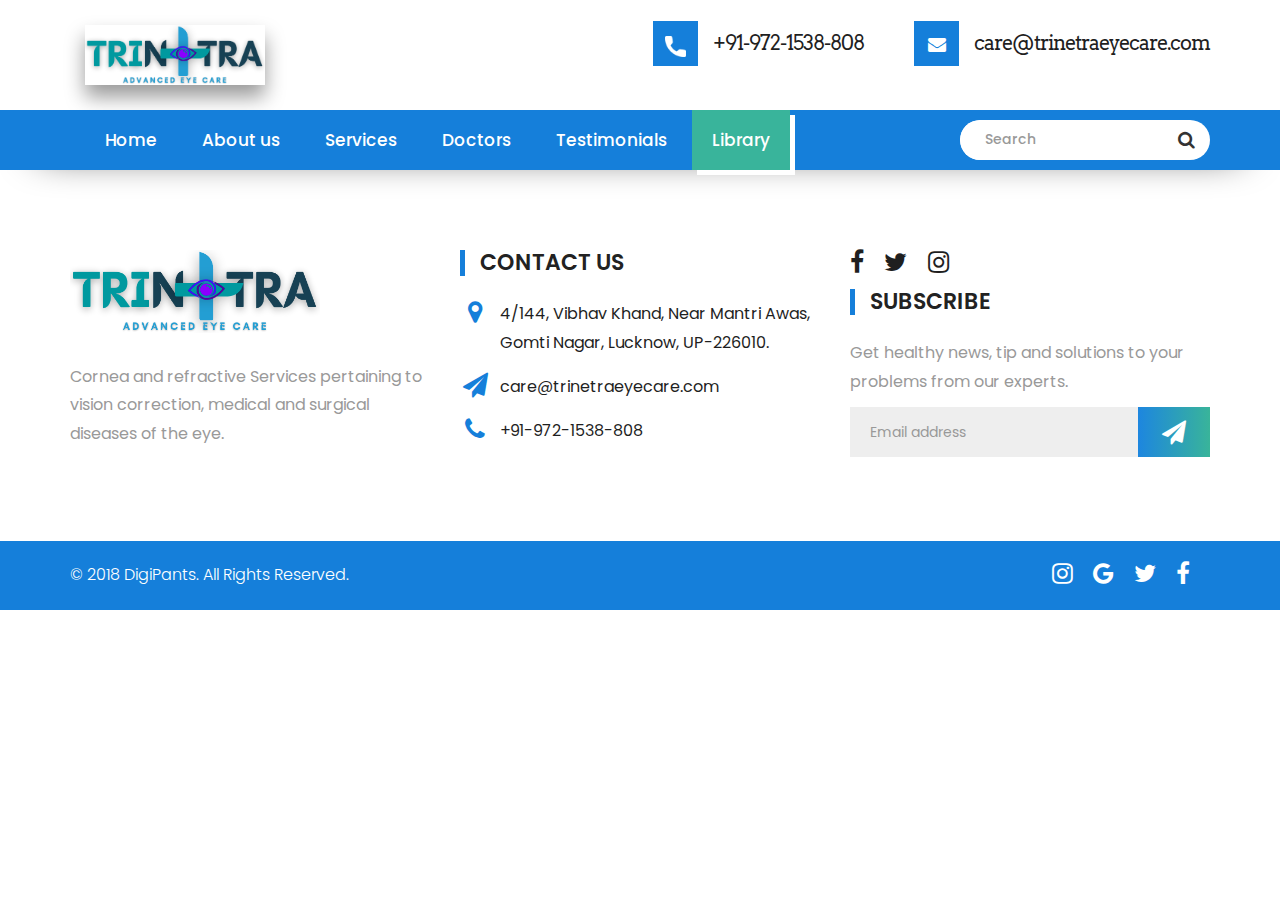
<file: blog.html>
<!DOCTYPE html>
<html lang="en">

<head>
    <!-- Basic -->
    <meta charset="utf-8">
    <meta http-equiv="X-UA-Compatible" content="IE=edge">
    <!-- Mobile Metas -->
    <meta name="viewport" content="width=device-width, initial-scale=1">
    <meta name="viewport" content="initial-scale=1, maximum-scale=1">
    <!-- Site Icons -->
    <link rel="shortcut icon" href="https://www.trinetraeyecare.com/images/trinetraicon.png" type="image/x-icon" />
    <link rel="apple-touch-icon" href="https://www.trinetraeyecare.com/images/trinetraicon.png">
    <!-- Bootstrap CSS -->
    <link rel="stylesheet" href="css/bootstrap.min.css">
    <!-- Site CSS -->
    <link rel="stylesheet" href="style.css">
    <!-- Colors CSS -->
    <link rel="stylesheet" href="css/colors.css">
    <!-- ALL VERSION CSS -->
    <link rel="stylesheet" href="css/versions.css">
    <!-- Responsive CSS -->
    <link rel="stylesheet" href="css/responsive.css">
    <!-- Custom CSS -->
    <link rel="stylesheet" href="css/custom.css">
    <!-- Library CSS -->
    <link rel="stylesheet" href="library.css">
    <!-- Site Metas -->
    <title>Trinetra | Image Gallery</title>
    <meta name="keywords"
        content="eye doctor in lucknow, eye specialist doctor in lucknow, eye doctor, eye doctor gomti nagar, eye specialist lucknow gomti nagar, eye specialist near me, best eye doctor in lucknow near me, best eye hospital in lucknow, best eye doctor in lucknow gomti nagar, best eye clinic in lucknow, best eye doctor in lucknow quora, eya care center in lucknow, Eye Hospital in Lucknow,Eye Specialist in Lucknow,Best Eye Doctor in Lucknow,Best Eye Surgeon in Lucknow,Refractive Services in Lucknow,Cataract Services in Lucknow,Vitreo-Retinal Services in Lucknow,glaucoma services in lucknow,low cost lasik surgery in UP,best lasik eye surgery in lucknow,cataract eye treatment in UP,best Lasik surgery hospital in Lucknow,best Lasik surgery hospital in UP,best glaucoma services in UP,best Refractive Services in UP,low cost lasik surgery in lucknow,Vitreo-Retinal Services in UP,best Eye Hospital in UP,best eye hospital for lasik in lucknow,affordable Eye Hospital in UP, trinetra eye hospital lucknow, dr. prasoon pandey">
    <meta name="description"
        content="Welcome to Trinetra image library, which showcase some of our work and premises extensively. We offer a full range of eye care, from routine eye exams to surgery.">
    <meta name="author" content="">
    <!-- Modernizer for Portfolio -->
    <script src="js/modernizer.js"></script>
    <!-- Google tag (gtag.js) -->
    <script async src="https://www.googletagmanager.com/gtag/js?id=G-LCD70S6NDQ"></script>
    <script>
        window.dataLayer = window.dataLayer || [];
        function gtag() { dataLayer.push(arguments); }
        gtag('js', new Date());

        gtag('config', 'G-LCD70S6NDQ');
    </script>
    <!-- Google Tag Manager -->
    <script>(function (w, d, s, l, i) {
            w[l] = w[l] || []; w[l].push({
                'gtm.start':
                    new Date().getTime(), event: 'gtm.js'
            }); var f = d.getElementsByTagName(s)[0],
                j = d.createElement(s), dl = l != 'dataLayer' ? '&l=' + l : ''; j.async = true; j.src =
                    'https://www.googletagmanager.com/gtm.js?id=' + i + dl; f.parentNode.insertBefore(j, f);
        })(window, document, 'script', 'dataLayer', 'GTM-P6B385P');
    </script>
    <!-- End Google Tag Manager -->
    <!-- Meta Pixel Code -->
    <script>
        !function (f, b, e, v, n, t, s) {
            if (f.fbq) return; n = f.fbq = function () {
                n.callMethod ?
                    n.callMethod.apply(n, arguments) : n.queue.push(arguments)
            };
            if (!f._fbq) f._fbq = n; n.push = n; n.loaded = !0; n.version = '2.0';
            n.queue = []; t = b.createElement(e); t.async = !0;
            t.src = v; s = b.getElementsByTagName(e)[0];
            s.parentNode.insertBefore(t, s)
        }(window, document, 'script',
            'https://connect.facebook.net/en_US/fbevents.js');
        fbq('init', '474571846679636');
        fbq('track', 'PageView');
    </script>
    <!-- End Meta Pixel Code -->
    <!-- [if lt IE 9] -->
    <meta property="og:title" content="Trinetra | Image Gallery">
    <meta property="og:description"
        content="Welcome to Trinetra image library, which showcase some of our work and premises extensively. We offer a full range of eye care, from routine eye exams to surgery.">
    <meta property="og:image" content="https://www.trinetraeyecare.com/images/Trinetra.jpg">
    <meta property="og:image:secure_url" content="https://www.trinetraeyecare.com/images/Trinetra.jpg">
    <meta property="og:image:width" content="2500">
    <meta property="og:image:height" content="1330">
    <meta property="og:url" content="https://www.trinetraeyecare.com">
    <meta property="og:site_name" content="Trinetra">
    <meta property="og:type" content="website">
    <meta name="facebook-domain-verification" content="uvtgc03v6fyok6u1l997u0h0yats9e" />
    <meta name="fb_admins_meta_tag" content="trinetrafb">
    <meta property="fb:admin" content="trinetrafb">
    <meta name="twitter:card" content="summary_large_image">
    <meta name="twitter:title" content="Trinetra | Image Gallery">
    <meta name="twitter:description"
        content="Welcome to Trinetra image library, which showcase some of our work and premises extensively. We offer a full range of eye care, from routine eye exams to surgery.">
    <meta name="twitter:image" content="https://www.trinetraeyecare.com/images/Trinetra.jpg">
    <script
        type="application/ld+json">{"@context":"https://schema.org/","@type":"LocalBusiness","name":"Trinetra Advanced Eye Care","url":"https://www.trinetraeyecare.com","image":"images/trinetraicon.png","address":{"@type":"PostalAddress","addressCountry":"IN","addressLocality":"Lucknow","addressRegion":"UP","postalCode":"226010"},"telephone":"91 9721538808"}</script>
</head>

<body class="clinic_version">
    <!-- LOADER -->
    <div id="preloader">
        <img class="preloader" src="images/loaders/heart-loading2.gif" alt="preloader">
    </div>
    <!-- END LOADER -->
    <header>
        <h1 style="display: none;">Trinetra Advanced Eye Care Hospital Image Gallery</h1>
        <div class="header-top wow fadeIn">
            <div class="container">
                <a class="navbar-brand" href="index.html"><img src="images/Trinetra.png" style="box-shadow: 0px 12px 20px 0px rgba(0, 0, 0, .4);" alt="Trinetra logo"></a>
                <div class="right-header">
                    <div class="header-info">
                        <div class="info-inner">
                            <span class="icontop"><img src="images/phone-icon.png" alt="phone icon"></span>
                            <span class="iconcont"><a href="tel:919721538808">+91-972-1538-808</a></span>
                        </div>
                        <div class="info-inner">
                            <span class="icontop"><i class="fa fa-envelope" aria-hidden="true"></i></span>
                            <span class="iconcont"><a data-scroll
                                    href="mailto:care@trinetraeyecare.com">care@trinetraeyecare.com</a></span>
                        </div>
                    </div>
                </div>
            </div>
        </div>
        <div class="header-bottom wow fadeIn">
            <div class="container">
                <nav class="main-menu">
                    <div class="navbar-header">
                        <button type="button" class="navbar-toggle collapsed" data-toggle="collapse"
                            data-target="#navbar" aria-expanded="false" aria-controls="navbar"><i class="fa fa-bars"
                                aria-hidden="true"></i></button>
                    </div>

                    <div id="navbar" class="navbar-collapse collapse">
                        <ul class="nav navbar-nav">
                            <li><a data-scroll href="index.html">Home</a></li>
                            <li><a data-scroll href="index.html#about">About us</a></li>
                            <li><a data-scroll href="index.html#service">Services</a></li>
                            <li><a data-scroll href="index.html#doctors">Doctors</a></li>
                            <li><a data-scroll href="index.html#testimonials">Testimonials</a></li>
                            <li><a class="active" href="library.html">Library</a></li>
                        </ul>
                    </div>
                </nav>
                <div class="serch-bar">
                    <div id="custom-search-input">
                        <div class="input-group col-md-12">
                            <input type="text" class="form-control input-lg" placeholder="Search" />
                            <span class="input-group-btn">
                                <button class="btn btn-info btn-lg" type="button">
                                    <i class="fa fa-search" aria-hidden="true"></i>
                                </button>
                            </span>
                        </div>
                    </div>
                </div>
            </div>
        </div>
    </header>
    <footer id="footer" class="footer-area wow fadeIn">
        <div class="container">
            <div class="row">
                <div class="col-md-4">
                    <div class="logo padding">
                        <a href=""><img src="images/Trinetra.png" alt="trinetra logo"></a>
                        <p>Cornea and refractive Services pertaining to vision correction, medical and surgical diseases
                            of
                            the eye.</p>
                    </div>
                </div>
                <div class="col-md-4">
                    <div class="footer-info padding">
                        <h3>CONTACT US</h3>
                        <p><a href="https://goo.gl/maps/ZA5tWkQrBrSjYf3b7"><i class="fa fa-map-marker"
                                    aria-hidden="true"></i>4/144, Vibhav Khand, Near Mantri Awas, Gomti Nagar, Lucknow,
                                UP-226010.</a></p>
                        <p><a href="mailto:care@trinetraeyecare.com"><i class="fa fa-paper-plane"
                                    aria-hidden="true"></i>
                                care@trinetraeyecare.com</a></p>
                        <p><a href="tel:+919721538808"><i class="fa fa-phone" aria-hidden="true"></i>
                                +91-972-1538-808</a>
                        </p>
                    </div>
                </div>
                <div style="margin-bottom: 10px;" class="col-md-4">
                    <a href="https://www.facebook.com/trinetrafb"><i style="font-size: 25px; width: 30px;"
                            class="fa fa-facebook"></i></a>
                    <a href="https://twitter.com/trinetratweets"><i style="font-size: 25px; width: 40px;"
                            class="fa fa-twitter"></i></a>
                    <a href="https://www.instagram.com/trinetrainsta/"><i style="font-size: 25px;"
                            class="fa fa-instagram"></i></a>
                </div>
                <div class="col-md-4">
                    <div class="subcriber-info">
                        <h3>SUBSCRIBE</h3>
                        <p>Get healthy news, tip and solutions to your problems from our experts.</p>
                        <div class="subcriber-box">
                            <form name="newsletter" id="mc-form" class="mc-form" method="POST" data-netlify="true">
                                <div class="newsletter-form">
                                    <input type="email" autocomplete="off" id="mc-email" placeholder="Email address"
                                        class="form-control" name="EMAIL">
                                    <button class="mc-submit" type="submit"><i class="fa fa-paper-plane"></i></button>
                                    <div class="clearfix"></div>
                                    <!-- mailchimp-alerts Start -->
                                    <div class="mailchimp-alerts">
                                        <div class="mailchimp-submitting"></div>
                                        <!-- mailchimp-submitting end -->
                                        <div class="mailchimp-success"></div>
                                        <!-- mailchimp-success end -->
                                        <div class="mailchimp-error"></div>
                                        <!-- mailchimp-error end -->
                                    </div>
                                    <!-- mailchimp-alerts end -->
                                </div>
                            </form>
                        </div>
                    </div>
                </div>
            </div>
        </div>
    </footer>
    <div class="copyright-area wow fadeIn">
        <div class="container">
            <div class="row">
                <div class="col-md-8">
                    <div class="footer-text">
                        <p> &copy; 2018 <a href="https://www.digipants.com/"
                                style="text-decoration: none; color: #fff;">DigiPants</a>. All Rights Reserved.</p>
                    </div>
                </div>
                <div class="col-md-4">
                    <div class="social">
                        <ul class="social-links">
                            <li><a href="https://www.facebook.com/trinetrafb"><i class="fa fa-facebook"></i></a></li>
                            <li><a href="https://twitter.com/trinetratweets"><i class="fa fa-twitter"></i></a></li>
                            <li><a href="https://goo.gl/maps/ZA5tWkQrBrSjYf3b7"><i class="fa fa-google"></i></a></li>
                            <li><a href="https://www.instagram.com/trinetrainsta/"><i class="fa fa-instagram"></i></a>
                            </li>
                        </ul>
                    </div>
                </div>
            </div>
        </div>
    </div>
    <!-- end copyrights -->
    <a href="#home" data-scroll class="dmtop global-radius"><i class="fa fa-angle-up"></i></a>
    <!-- all js files -->
    <script src="js/all.js"></script>
    <!-- all plugins -->
    <script src="js/custom.js"></script>
    <script src="js/app.js"></script>
</body>

</html>
</file>
<file: style.css>
/*------------------------------------------------------------------
    File Name: style.css
-------------------------------------------------------------------*/

/*------------------------------------------------------------------
    [Table of contents]

    1. IMPORT FONTS
    2. IMPORT FILES
    3. SKELETON
    4. WP CORE
    5. HEADER
    6. SECTIONS
    7. SECTIONS
    8. PORTFOLIO
    9. TESTIMONIALS
    10. PRICING TABLES
    11. ICON BOXES
    12. MESSAGE BOXES
    13. FEATURES
    14. CONTACT
    15. FOOTER
    16. MISC
    17. BUTTONS
-------------------------------------------------------------------*/


/*------------------------------------------------------------------
    IMPORT FONTS
-------------------------------------------------------------------*/

@import url(https://unpkg.com/aos@2.3.1/dist/aos.css);
@import url(https://fonts.googleapis.com/css?family=Source+Sans+Pro:300,400,400i,600,700,900);
@import url(https://fonts.googleapis.com/css?family=Raleway:300,300i,400,400i,500,500i,600,600i,700,700i);
@import url(https://fonts.googleapis.com/css?family=Roboto:300,400,400i,500,500i,700,700i);
@import url(https://fonts.googleapis.com/css?family=Arvo:400,400i,700,700i);
@import url('https://fonts.googleapis.com/css?family=Poppins:100,100i,200,200i,300,300i,400,400i,500,500i,600,600i,700,700i,800,800i,900,900i');

/*------------------------------------------------------------------
    IMPORT FILES
-------------------------------------------------------------------*/

@import url(css/animate.css);
@import url(css/flaticon.css);
@import url(css/prettyPhoto.css);
@import url(css/owl.carousel.css);
@import url(css/font-awesome.min.css);

/*------------------------------------------------------------------
    SKELETON
-------------------------------------------------------------------*/

body {
    color: #999;
    font-size: 15px;
    font-family: 'Source Sans Pro', sans-serif;
    line-height: 1.80857;
}

body.demos .section {
    background: url(images/bg.png) repeat top center #f2f3f5;
}

body.demos .section-title img {
    max-width: 280px;
    display: block;
    margin: 10px auto;
}

body.demos .service-widget h3 {
    border-bottom: 1px solid #ededed;
    font-size: 18px;
    padding: 20px 0;
    background-color: #ffffff;
}

body.demos .service-widget {
    margin: 0 0 30px;
    padding: 30px;
    background-color: #fff
}

body.demos .container-fluid {
    max-width: 1080px
}

a {
    color: #1f1f1f;
    text-decoration: none !important;
    outline: none !important;
    -webkit-transition: all .3s ease-in-out;
    -moz-transition: all .3s ease-in-out;
    -ms-transition: all .3s ease-in-out;
    -o-transition: all .3s ease-in-out;
    transition: all .3s ease-in-out;
}

h1,
h2,
h3,
h4,
h5,
h6 {
    letter-spacing: 0;
    font-weight: normal;
    position: relative;
    padding: 0 0 10px 0;
    font-weight: normal;
    line-height: 120% !important;
    color: #1f1f1f;
    margin: 0
}

h1 {
    font-size: 24px
}

h2 {
    font-size: 22px
}

h3 {
    font-size: 18px
}

h4 {
    font-size: 16px
}

h5 {
    font-size: 14px
}

h6 {
    font-size: 13px
}

h1 a,
h2 a,
h3 a,
h4 a,
h5 a,
h6 a {
    color: #212121;
    text-decoration: none !important;
    opacity: 1
}

h1 a:hover,
h2 a:hover,
h3 a:hover,
h4 a:hover,
h5 a:hover,
h6 a:hover {
    opacity: .8
}

a {
    color: #1f1f1f;
    text-decoration: none;
    outline: none;
}

a,
.btn {
    text-decoration: none !important;
    outline: none !important;
    -webkit-transition: all .3s ease-in-out;
    -moz-transition: all .3s ease-in-out;
    -ms-transition: all .3s ease-in-out;
    -o-transition: all .3s ease-in-out;
    transition: all .3s ease-in-out;
}

.btn-custom {
    margin-top: 20px;
    background-color: transparent !important;
    border: 2px solid #ddd;
    padding: 12px 40px;
    font-size: 16px;
}

.lead {
    font-size: 18px;
    line-height: 30px;
    color: #767676;
    margin: 0;
    padding: 0;
}

blockquote {
    margin: 20px 0 20px;
    padding: 30px;
}


/*------------------------------------------------------------------
    WP CORE
-------------------------------------------------------------------*/

.first {
    clear: both
}

.last {
    margin-right: 0
}

.alignnone {
    margin: 5px 20px 20px 0;
}

.aligncenter,
div.aligncenter {
    display: block;
    margin: 5px auto 5px auto;
}

.alignright {
    float: right;
    margin: 10px 0 20px 20px;
}

.alignleft {
    float: left;
    margin: 10px 20px 20px 0;
}

a img.alignright {
    float: right;
    margin: 10px 0 20px 20px;
}

a img.alignnone {
    margin: 10px 20px 20px 0;
}

a img.alignleft {
    float: left;
    margin: 10px 20px 20px 0;
}

a img.aligncenter {
    display: block;
    margin-left: auto;
    margin-right: auto
}

.wp-caption {
    background: #fff;
    border: 1px solid #f0f0f0;
    max-width: 96%;
    /* Image does not overflow the content area */
    padding: 5px 3px 10px;
    text-align: center;
}

.wp-caption.alignnone {
    margin: 5px 20px 20px 0;
}

.wp-caption.alignleft {
    margin: 5px 20px 20px 0;
}

.wp-caption.alignright {
    margin: 5px 0 20px 20px;
}

.wp-caption img {
    border: 0 none;
    height: auto;
    margin: 0;
    max-width: 98.5%;
    padding: 0;
    width: auto;
}

.wp-caption p.wp-caption-text {
    font-size: 11px;
    line-height: 17px;
    margin: 0;
    padding: 0 4px 5px;
}


/* Text meant only for screen readers. */

.screen-reader-text {
    clip: rect(1px, 1px, 1px, 1px);
    position: absolute !important;
    height: 1px;
    width: 1px;
    overflow: hidden;
}

.screen-reader-text:focus {
    background-color: #f1f1f1;
    border-radius: 3px;
    box-shadow: 0 0 2px 2px rgba(0, 0, 0, 0.6);
    clip: auto !important;
    color: #21759b;
    display: block;
    font-size: 14px;
    font-size: 0.875rem;
    font-weight: bold;
    height: auto;
    left: 5px;
    line-height: normal;
    padding: 15px 23px 14px;
    text-decoration: none;
    top: 5px;
    width: auto;
    z-index: 100000;
    /* Above WP toolbar. */
}


/*------------------------------------------------------------------
    HEADER
-------------------------------------------------------------------*/

.megamenu .nav,
.megamenu .collapse,
.megamenu .dropup,
.megamenu .dropdown {
    position: static;
}

.megamenu .container-fluid {
    position: relative;
}

.megamenu .dropdown-menu {
    left: auto;
}

.megamenu .megamenu-content {
    padding: 20px 30px;
}

.megamenu .dropdown.megamenu-fw .dropdown-menu {
    left: 0;
    right: 0;
}

.megamenu .list-unstyled {
    min-width: 200px;
}

.header_style_01 {
    background-color: rgba(255, 255, 255, 0.1);
    display: block;
    left: 0;
    padding: 20px 40px !important;
    position: absolute;
    right: 0;
    top: 0;
    width: 100%;
    z-index: 111;
}

.header_style_01 .navbar-default {
    background-color: transparent;
    border: 0;
}

.header_style_01 .navbar,
._style_01 .navbar-nav,
.header_style_01 .navbar-default,
.header_style_01 .nav {
    margin-bottom: 0 !important;
}

.header_style_01 .navbar-brand {
    padding: 2px 15px 0 15px;
}

.header_style_01 .navbar-default .navbar-nav>li>a {
    border-radius: 0;
    color: #ffffff !important;
    font-size: 15px;
    font-style: normal;
    font-weight: 400;
    text-transform: capitalize;
    background-color: transparent;
}

.header_style_01 .navbar-default .navbar-nav>li a {
    background-color: transparent !important;
}

.header_style_01 .navbar-default .navbar-nav>li:hover a,
.header_style_01 .navbar-default .navbar-nav>li:focus a {
    opacity: 0.7;
    filter: alpha(opacity=70);
    /* For IE8 and earlier */
}

.header_style_01 .navbar-right>li {
    margin-top: 2px;
    -webkit-transition: all .3s ease-in-out;
    -moz-transition: all .3s ease-in-out;
    -ms-transition: all .3s ease-in-out;
    -o-transition: all .3s ease-in-out;
    transition: all .3s ease-in-out;
}

.header_style_01 .navbar-right>li>a {
    padding-bottom: 10px;
    padding-top: 10px;
}

li.social-links {
    margin: 0 8px;
}

li.social-links a {
    padding: 13px 0 !important;
}

.affix-top {
    overflow: hidden;
    visibility: visible;
    opacity: 1;
    top: -100%;
}

.affix {
    top: 0;
    left: 0;
    right: 0;
    width: 100%;
    padding: 20px 40px;
    background-color: #1f1f1f !important;
    -webkit-transition: visibility 0.95s ease-in-out, opacity 0.95s ease-in-out, bottom 0.95s ease-in-out, top 0.95s ease-in-out, left 0.95s ease-in-out, right 0.95s ease-in-out;
    -moz-transition: visibility 0.95s ease-in-out, opacity 0.95s ease-in-out, bottom 0.95s ease-in-out, top 0.95s ease-in-out, left 0.95s ease-in-out, right 0.95s ease-in-out;
    -o-transition: visibility 0.95s ease-in-out, opacity 0.95s ease-in-out, bottom 0.95s ease-in-out, top 0.95s ease-in-out, left 0.95s ease-in-out, right 0.95s ease-in-out;
    transition: visibility 0.95s ease-in-out, opacity 0.95s ease-in-out, top 0.95s ease-in-out, bottom 0.95s ease-in-out, left 0.95s ease-in-out, right 0.95s ease-in-out;
}

.navbar-nav li{
    position: relative;
}

.navbar-nav span {
    font-size: 24px;
    position: absolute;
    right: 2px;
    top: 13px;
}




/*------------------------------------------------------------------
    SECTIONS
-------------------------------------------------------------------*/

.parallax {
    background-attachment: fixed;
    background-size: cover;
    height: 100%;
    padding: 120px 0;
    position: relative;
    width: 100%;
}

.parallax.parallax-off {
    background-attachment: scroll !important;
    display: block;
    height: 100%;
    min-height: 100%;
    overflow: hidden;
    position: relative;
    background-position: center center;
    width: 100%;
    z-index: 2;
}

.no-scroll-xy {
    overflow: hidden !important;
    -webkit-transition: all .4s ease-in-out;
    -moz-transition: all .4s ease-in-out;
    -ms-transition: all .4s ease-in-out;
    -o-transition: all .4s ease-in-out;
    transition: all .4s ease-in-out;
}

.section {
    display: block;
    position: relative;
    overflow: hidden;
    padding: 20px 0;
}

.noover {
    overflow: visible;
}

.noover .btn-dark {
    border: 0 !important;
}

.nopad {
    padding: 0;
}

.nopadtop {
    padding-top: 0;
}

.section.wb {
    background-color: #ffffff;
}

.section.lb {
    background-color: #f2f3f5;
}

.section.db {
    background-color: #1f1f1f;
}

.section.color1 {
    background-color: #448AFF;
}

.first-section {
    display: block;
    position: relative;
    overflow: hidden;
    padding: 16em 0 13em;
}

.first-section h2 {
    color: #ffffff;
    font-size: 68px;
    font-weight: 300;
    text-transform: capitalize;
    display: block;
    margin: 0;
    padding: 0 0 30px;
    position: relative;
}

.first-section .lead {
    font-size: 21px;
    font-weight: 300;
    padding: 0 0 40px;
    margin: 0;
    line-height: inherit;
    color: #ffffff;
}

.macbookright {
    width: 980px;
    position: absolute;
    right: -15%;
    bottom: -6%;
}

.section-title {
    display: block;
    position: relative;
    margin-bottom: 60px;
}

.section-title p {
    color: #999;
    font-weight: 400;
    font-size: 18px;
    line-height: 33px;
    margin: 0;
}

.section-title h3 {
    font-size: 42px;
    font-weight: 300;
    line-height: 62px;
    margin: 0 0 25px;
    padding: 0;
    text-transform: none;
}

.section.colorsection p,
.section.colorsection h3,
.section.db h3 {
    color: #ffffff;
}


/*------------------------------------------------------------------
    PORTFOLIO
-------------------------------------------------------------------*/

.item-h2,
.item-h1 {
    height: 100% !important;
    height: auto !important;
}

.isotope-item {
    z-index: 2;
    padding: 0;
}

.isotope-hidden.isotope-item {
    pointer-events: none;
    z-index: 1;
}

.isotope,
.isotope .isotope-item {
    /* change duration value to whatever you like */
    -webkit-transition-duration: 0.8s;
    -moz-transition-duration: 0.8s;
    transition-duration: 0.8s;
}

.isotope {
    -webkit-transition-property: height, width;
    -moz-transition-property: height, width;
    transition-property: height, width;
}

.isotope .isotope-item {
    -webkit-transition-property: -webkit-transform, opacity;
    -moz-transition-property: -moz-transform, opacity;
    transition-property: transform, opacity;
}

.portfolio-filter ul {
    padding: 0;
    z-index: 2;
    display: block;
    position: relative;
    margin: 0;
}

.portfolio-filter ul li {
    border-radius: 0;
    display: inline-block;
    margin: 0 5px 0 0;
    text-decoration: none;
    text-transform: uppercase;
    vertical-align: middle;
}

.portfolio-filter ul li:last-child:after {
    content: "";
}

.portfolio-filter ul li .btn-dark {
    box-shadow: none;
    background-color: transparent;
    border: 1px solid #e6e7e6 !important;
    color: #1f1f1f;
    font-weight: 400;
    font-size: 13px;
    padding: 10px 30px;
}

.da-thumbs {
    list-style: none;
    position: relative;
    padding: 0;
}

.da-thumbs .pitem {
    margin: 0;
    padding: 15px;
    position: relative;
}

.da-thumbs .pitem a,
.da-thumbs .pitem a img {
    display: block;
    position: relative;
}

.da-thumbs .pitem a {
    overflow: hidden;
}

.da-thumbs .pitem a div {
    position: absolute;
    background-color: rgba(0, 0, 0, 0.8);
    width: 100%;
    height: 100%;
}

.da-thumbs .pitem a div h3 {
    display: block;
    color: #ffffff;
    font-size: 20px;
    padding: 30px 15px;
    text-transform: capitalize;
    font-weight: normal;
}

.da-thumbs .pitem a div h3 small {
    display: block;
    color: #ffffff;
    margin-top: 5px;
    font-size: 13px;
    font-weight: 300;
}

.da-thumbs .pitem a div i {
    background-color: #1f1f1f;
    position: absolute;
    color: #ffffff !important;
    bottom: 0;
    font-size: 15px;
    z-index: 12;
    right: 0;
    width: 40px;
    height: 40px;
    line-height: 40px;
    text-align: center;
}


/*------------------------------------------------------------------
    TESTIMONIALS
-------------------------------------------------------------------*/

.logos img {
    margin: auto;
    display: block;
    text-align: center;
    width: 100%;
    opacity: 0.3;
}

.logos img:hover {
    opacity: 0.5;
}

.desc h3 i {
    color: #2f2f2f;
    font-size: 37px;
    vertical-align: middle;
    margin-right: 12px;
}

.desc {
    padding: 30px;
    position: relative;
    background: #000;
    border: 1px solid #111111;
}

.testi-meta {
    display: block;
    margin-top: 20px;
}

.testimonial h4 {
    font-size: 18px;
    color: #ffffff;
    padding: 13px 0 0;
}

.testimonial img {
    max-width: 55px;
}

.testimonial small {
    margin-top: 7px;
    font-size: 16px;
    display: block;
}

.testimonial {
    background-color: transparent;
}

.testimonial h3 {
    padding: 0 0 10px;
    font-size: 20px;
    font-weight: 300;
}

.testimonial small,
.testimonial .lead {
    background-color: transparent;
    color: #aaa;
    display: block;
    font-size: 16px;
    font-style: italic;
    line-height: 30px;
    margin: 0;
    padding: 0;
    position: relative;
}

.testimonial p:after {
    display: none;
}


/*------------------------------------------------------------------
    PRICING TABLES
-------------------------------------------------------------------*/

.pricing-table {
    margin: 50px 0 0 0;
    background: #fff;
    box-shadow: 0 5px 14px rgba(0, 0, 0, 0.1);
}

.pricing-table i {
    width: 30px;
    color: #c2c2c2;
    display: inline-block;
    margin-right: 10px;
    padding-right: 5px;
    border-right: 1px solid #ececec;
}

.pricing-table .btn-dark {
    padding: 10px 24px;
    font-size: 15px;
}

.pricing-table strong {
    font-weight: 600;
    margin-right: 6px;
    color: #1f1f1f;
}

.pricing-table-header {
    padding: 30px 0 25px 0;
    background: #ffffff;
}

.pricing-table-header h2 {
    font-size: 31px;
    margin: 0;
    padding: 0;
    font-weight: 300;
}

.pricing-table-header h3 {
    font-size: 15px;
    font-weight: 600;
    color: #aaaaaa;
    margin-top: 10px;
    text-transform: uppercase;
}

.pricing-table-space {
    height: 10px;
}

.pricing-table-text {
    margin: 15px 30px 0 30px;
    padding: 0 10px 15px 10px;
    border-bottom: 1px solid #ececec;
    font-weight: 300;
    line-height: 30px;
    color: #c2c2c2;
    font-size: 16px;
}

.pricing-table-text p {
    font-weight: 400;
}

.pricing-table-features {
    margin: 15px 30px 0 30px;
    padding: 0 10px 15px 30px;
    border-bottom: 1px solid #ececec;
    text-align: left;
    line-height: 30px;
    font-size: 16px;
    color: #c2c2c2;
}

.pricing-table-highlighted h3,
.pricing-table-highlighted h2 {
    color: #ffffff !important;
}

.pricing-table-sign-up {
    margin-top: 25px;
    padding-bottom: 30px;
}


/* Highlighted table */

.pricing-table-highlighted {
    margin-top: 0;
}

.m130 {
    margin-top: 130px;
}

.nav-pills {
    border: 1px solid #e1e1e1;
}

.nav-pills>li {
    width: 50%;
    padding: 10px;
    float: left;
    margin: 0 !important;
}

.nav-pills>li>a {
    margin: 0 !important;
    text-align: center;
    background-color: #f4f4f4;
}


/*------------------------------------------------------------------
    ICON BOXES
-------------------------------------------------------------------*/

.icon-wrapper {
    position: relative;
    cursor: pointer;
    display: block;
    z-index: 1;
}

.icon-wrapper i {
    width: 75px;
    height: 75px;
    text-align: center;
    line-height: 75px;
    font-size: 28px;
    background-color: #f2f3f5;
    color: #1f1f1f;
    margin-top: 0;
}

.small-icons.icon-wrapper:hover i,
.small-icons.icon-wrapper:hover i:hover,
.small-icons.icon-wrapper i {
    width: auto !important;
    height: auto !important;
    line-height: 1 !important;
    padding: 0 !important;
    color: #e3e3e3 !important;
    background-color: transparent !important;
    background: none !important;
    margin-right: 10px !important;
    vertical-align: middle;
    font-size: 24px !important;
}

.small-icons.icon-wrapper h3 {
    font-size: 18px;
    padding-bottom: 5px;
}

.small-icons.icon-wrapper p {
    padding: 0;
    margin: 0;
}

.icon-wrapper h3 {
    font-size: 21px;
    padding: 0 0 15px;
    margin: 0;
}

.icon-wrapper p {
    margin-bottom: 0;
    padding-left: 95px;
}

.icon-wrapper p small {
    display: block;
    color: #999;
    margin-top: 10px;
    text-transform: none;
    font-weight: 600;
    font-size: 16px;
}

.icon-wrapper p small:after {
    content: "\f105";
    font-family: FontAwesome;
    margin-left: 5px;
    font-size: 11px;
}

.effect-1 {
    display: inline-block;
    cursor: pointer;
    text-align: center;
    position: relative;
    text-decoration: none;
    z-index: 1;
}

.effect-1:after {
    pointer-events: none;
    position: absolute;
    width: 100%;
    height: 100%;
    border-radius: 50%;
    content: '';
    -webkit-box-sizing: content-box;
    -moz-box-sizing: content-box;
    box-sizing: content-box;
}

.effect-1 {
    -webkit-transition: background 0.2s, color 0.2s;
    -moz-transition: background 0.2s, color 0.2s;
    transition: background 0.2s, color 0.2s;
}

.effect-1:after {
    top: -7px;
    left: -7px;
    padding: 7px;
    box-shadow: 0 0 0 2px #2750ff;
    -webkit-transition: -webkit-transform 0.2s, opacity 0.2s;
    -webkit-transform: scale(.8);
    -moz-transition: -moz-transform 0.2s, opacity 0.2s;
    -moz-transform: scale(.8);
    -ms-transform: scale(.8);
    transition: transform 0.2s, opacity 0.2s;
    transform: scale(.8);
    opacity: 0;
}

.effect-1:hover:after {
    -webkit-transform: scale(1);
    -moz-transform: scale(1);
    -ms-transform: scale(1);
    transform: scale(1);
    opacity: 1;
}

.effect-1:after {
    -webkit-transform: scale(1.2);
    -moz-transform: scale(1.2);
    -ms-transform: scale(1.2);
    transform: scale(1.2);
}

.effect-1:hover:after {
    -webkit-transform: scale(1);
    -moz-transform: scale(1);
    -ms-transform: scale(1);
    transform: scale(1);
    opacity: 1;
}


/*------------------------------------------------------------------
    MESSAGE BOXES
-------------------------------------------------------------------*/

.service-widget h3 {
    font-size: 21px;
    color: #ffffff;
    padding: 20px 0 12px;
    margin: 0;
}

.service-widget h3 a,
.section.wb .service-widget h3,
.section.lb .service-widget h3 {
    color: #1f1f1f;
}

.service-widget p {
    margin-bottom: 0;
    padding-bottom: 0;
}

.message-box h4 {
    text-transform: uppercase;
    padding: 0;
    margin: 0 0 5px;
    font-weight: 600;
    letter-spacing: 0.5px;
    font-size: 15px;
    color: #999;
}

.message-box h2 {
    font-size: 38px;
    font-weight: 300;
    padding: 0 0 10px;
    margin: 0;
    line-height: 62px;
    margin-top: 0;
    text-transform: none;
}

.message-box p {
    margin-bottom: 20px;
}

.message-box .lead {
    padding-top: 10px;
    font-size: 19px;
    font-style: italic;
    color: #999;
    padding-bottom: 0;
}

.post-media {
    position: relative;
}

.about-sec{
    position: relative;
    display: flex;
    width: 100%;
    height: 700px;
    margin-right: auto;
    margin-left: auto;
    padding-bottom: 0px;
    -webkit-box-orient: vertical;
    -webkit-box-direction: normal;
    flex-direction: column;
    -webkit-box-pack: center;
    justify-content: center;
    -webkit-box-align: center;
    align-items: center;
    background-color: #fff;
    box-shadow: 0 0 50px 0 rgb(0 0 0 / 5%);
}

.about-section{
    position: relative;
    top: 0px;
    display: flex;
    width: 90%;
    height: 100%;
    -webkit-box-pack: center;
    justify-content: center;
    -webkit-box-align: center;
    -webkit-align-items: center;
    -ms-flex-align: center;
    align-items: center;
    background-image: url(https://www.trinetraeyecare.com/images/service-section.png);
    background-position: 50% 50%;
    background-size: cover;
    background-repeat: no-repeat;
    background-attachment: fixed;
    box-sizing: border-box;
    -webkit-box-direction: normal;
}

.playbutton {
    position: absolute;
    color: #ffffff !important;
    top: 40%;
    font-size: 60px;
    z-index: 12;
    left: 0;
    right: 0;
    text-align: center;
    margin: -20px auto;
}

.hoverbutton {
    background-color: rgba(255, 255, 255, 0.8);
    position: absolute;
    color: #1f1f1f !important;
    top: 48%;
    font-size: 21px;
    z-index: 12;
    left: 0;
    opacity: 0;
    right: 0;
    width: 50px;
    height: 50px;
    line-height: 50px;
    text-align: center;
    margin: -20px auto;
}

.service-widget:hover .hoverbutton {
    opacity: 1;
}

hr.hr1 {
    position: relative;
    margin: 60px 0;
    border: 1px dashed #f2f3f5;
}

hr.hr2 {
    position: relative;
    margin: 17px 0;
    border: 1px dashed #f2f3f5;
}

hr.hr3 {
    position: relative;
    margin: 25px 0 30px 0;
    border: 1px dashed #f2f3f5;
}

hr.invis {
    border-color: transparent;
}

hr.invis1 {
    margin: 10px 0;
    border-color: transparent;
}

.section.parallax hr.hr1 {
    border-color: rgba(255, 255, 255, 0.1);
}

.sep1 {
    display: block;
    position: absolute;
    content: '';
    width: 40px;
    height: 40px;
    bottom: -20px;
    left: 50%;
    margin-left: -14px;
    background-color: #1f1f1f;
    -ms-transform: rotate(45deg);
    -webkit-transform: rotate(45deg);
    transform: rotate(45deg);
    z-index: 1;
}

.sep2 {
    display: block;
    position: absolute;
    content: '';
    width: 40px;
    height: 40px;
    top: -20px;
    left: 50%;
    margin-left: -14px;
    background-color: #1f1f1f;
    -ms-transform: rotate(45deg);
    -webkit-transform: rotate(45deg);
    transform: rotate(45deg);
    z-index: 1;
}


/* Divider Styles */

.divider-wrapper {
    width: 100%;
    box-shadow: 0 5px 14px rgba(0, 0, 0, 0.1);
    height: 540px;
    margin: 0 auto;
    position: relative;
}

.divider-wrapper:hover {
    cursor: none;
}

.divider-bar {
    position: absolute;
    width: 10px;
    left: 50%;
    top: -10px;
    bottom: -15px;
}

.code-wrapper {
    border: 1px solid #ffffff;
    display: block;
    overflow: hidden;
    width: 100%;
    height: 100%;
    position: relative;
    background: url("uploads/code.jpg") no-repeat;
}

.design-wrapper {
    overflow: hidden;
    position: absolute;
    top: 0;
    left: 0;
    right: 0;
    bottom: 0;
    -webkit-transform: translateX(50%);
    transform: translateX(50%);
}

.design-image {
    display: block;
    width: 100%;
    height: 100%;
    position: relative;
    -webkit-transform: translateX(-50%);
    transform: translateX(-50%);
    background: url("uploads/design.jpg") no-repeat;
}


/*------------------------------------------------------------------
    FEATURES
-------------------------------------------------------------------*/

.customwidget h1 {
    font-size: 44px;
    color: #ffffff;
    padding: 15px 0 25px;
    margin: 0;
    line-height: 1 !important;
    font-weight: 300;
}

.customwidget ul {
    padding: 0;
    display: block;
    margin-bottom: 30px;
}

.customwidget li i {
    margin-right: 5px;
}

.customwidget li {
    color: #ffffff;
    margin-right: 10px;
}

.image-center img {
    position: relative;
    margin: 0 0 -208px;
    z-index: 10;
    padding-right: 30px;
    text-align: center;
}

.customwidget p {
    font-style: italic;
    font-size: 18px;
    padding: 0 0 10px;
}

.img-center img {
    width: 100%;
    box-shadow: 0 5px 14px rgba(0, 0, 0, 0.1);
}

.img-center {
    margin: auto;
}

#features li p {
    margin-bottom: 0;
    padding-bottom: 0;
}

#features li {
    display: table;
    width: 100%;
    margin: 35px 0;
    cursor: pointer;
}

.features-left,
.features-right {
    padding: 0 10px;
}

.features-right li:last-child,
.features-left li:last-child {
    margin-bottom: 0px;
    padding-bottom: 0 !important;
}

.features-right li i,
.features-left li i {
    width: 68px;
    height: 68px;
    line-height: 68px;
    display: table;
    border-radius: 50%;
    font-size: 26px;
    background-color: #f2f3f5;
    margin: 0 auto 22px;
    position: relative;
    text-align: center;
    z-index: 55;
    transition: .4s;
    padding: 0;
}

#features i img {
    display: table;
    margin: 0 auto;
}

.features-left li i:before,
.features-right li i:before {
    text-align: center;
}

.features-right li i .ico-current,
.features-left li i .ico-current {
    opacity: 1;
    transition: .4s;
    visibility: visible;
}

.features-right li i .ico-hover,
.features-left li i .ico-hover {
    opacity: 0;
    transition: .4s;
    visibility: hidden;
    top: 19px;
}

.features-right li:hover .ico-current,
.features-left li:hover .ico-current {
    opacity: 0;
    transition: .4s;
    visibility: hidden;
}

.features-right li:hover .ico-hover,
.features-left li:hover .ico-hover {
    opacity: 1;
    transition: .4s;
    visibility: visible;
}

.features-right i {
    float: left;
}

.fr-inner {
    margin-left: 90px;
}

.features-left i {
    float: right;
}

.fl-inner {
    text-align: right;
    margin-right: 90px;
}

#features h4 {
    text-transform: capitalize;
    margin: 0;
    font-size: 19px;
}


/*------------------------------------------------------------------
    CONTACT
-------------------------------------------------------------------*/

.bootstrap-select {
    width: 100% \0;
    /*IE9 and below*/
}

.bootstrap-select>.dropdown-toggle {
    width: 100%;
    padding-right: 25px;
}

.has-error .bootstrap-select .dropdown-toggle,
.error .bootstrap-select .dropdown-toggle {
    border-color: #b94a48;
}

.bootstrap-select.fit-width {
    width: auto !important;
}

.bootstrap-select:not([class*="col-"]):not([class*="form-control"]):not(.input-group-btn) {
    width: 100%;
}

.bootstrap-select .dropdown-toggle:focus {
    outline: thin dotted #333333 !important;
    outline: 5px auto -webkit-focus-ring-color !important;
    outline-offset: -2px;
}

.bootstrap-select.form-control {
    margin-bottom: 0;
    padding: 0;
    border: none;
}

.bootstrap-select.form-control:not([class*="col-"]) {
    width: 100%;
}

.bootstrap-select.form-control.input-group-btn {
    z-index: auto;
}

.bootstrap-select.btn-group:not(.input-group-btn),
.bootstrap-select.btn-group[class*="col-"] {
    float: none;
    display: inline-block;
    margin-left: 0;
}

.bootstrap-select.btn-group.dropdown-menu-right,
.bootstrap-select.btn-group[class*="col-"].dropdown-menu-right,
.row .bootstrap-select.btn-group[class*="col-"].dropdown-menu-right {
    float: right;
}

.form-inline .bootstrap-select.btn-group,
.form-horizontal .bootstrap-select.btn-group,
.form-group .bootstrap-select.btn-group {
    margin-bottom: 0;
}

.form-group-lg .bootstrap-select.btn-group.form-control,
.form-group-sm .bootstrap-select.btn-group.form-control {
    padding: 0;
}

.form-inline .bootstrap-select.btn-group .form-control {
    width: 100%;
}

.bootstrap-select.btn-group.disabled,
.bootstrap-select.btn-group>.disabled {
    cursor: not-allowed;
}

.bootstrap-select.btn-group.disabled:focus,
.bootstrap-select.btn-group>.disabled:focus {
    outline: none !important;
}

.bootstrap-select.btn-group .dropdown-toggle .filter-option {
    display: inline-block;
    overflow: hidden;
    width: 100%;
    text-align: left;
}

.bootstrap-select.btn-group .dropdown-toggle .fa-angle-down {
    position: absolute;
    top: 30% !important;
    right: -5px;
    vertical-align: middle;
}

.bootstrap-select.btn-group[class*="col-"] .dropdown-toggle {
    width: 100%;
}

.bootstrap-select.btn-group .dropdown-menu {
    border: 1px solid #ededed;
    box-shadow: none;
    box-sizing: border-box;
    min-width: 100%;
    padding: 20px 10px;
    z-index: 1035;
}

.dropdown-menu>li>a {
    background-color: transparent !important;
    color: #bcbcbc !important;
    font-size: 15px;
    padding: 10px 20px;
}

.bootstrap-select.btn-group .dropdown-menu.inner {
    position: static;
    float: none;
    border: 0;
    padding: 0;
    margin: 0;
    border-radius: 0;
    -webkit-box-shadow: none;
    box-shadow: none;
}

.bootstrap-select.btn-group .dropdown-menu li {
    position: relative;
}

.bootstrap-select.btn-group .dropdown-menu li.active small {
    color: #fff;
}

.bootstrap-select.btn-group .dropdown-menu li.disabled a {
    cursor: not-allowed;
}

.bootstrap-select.btn-group .dropdown-menu li a {
    cursor: pointer;
}

.bootstrap-select.btn-group .dropdown-menu li a.opt {
    position: relative;
    padding-left: 2.25em;
}

.bootstrap-select.btn-group .dropdown-menu li a span.check-mark {
    display: none;
}

.bootstrap-select.btn-group .dropdown-menu li a span.text {
    display: inline-block;
}

.bootstrap-select.btn-group .dropdown-menu li small {
    padding-left: 0.5em;
}

.bootstrap-select.btn-group .dropdown-menu .notify {
    position: absolute;
    bottom: 5px;
    width: 96%;
    margin: 0 2%;
    min-height: 26px;
    padding: 3px 5px;
    background: #f5f5f5;
    border: 1px solid #e3e3e3;
    -webkit-box-shadow: inset 0 1px 1px rgba(0, 0, 0, 0.05);
    box-shadow: inset 0 1px 1px rgba(0, 0, 0, 0.05);
    pointer-events: none;
    opacity: 0.9;
    -webkit-box-sizing: border-box;
    -moz-box-sizing: border-box;
    box-sizing: border-box;
}

.bootstrap-select.btn-group .no-results {
    padding: 3px;
    background: #f5f5f5;
    margin: 0 5px;
    white-space: nowrap;
}

.bootstrap-select.btn-group.fit-width .dropdown-toggle .filter-option {
    position: static;
}

.bootstrap-select.btn-group.fit-width .dropdown-toggle .caret {
    position: static;
    top: auto;
    margin-top: 4px;
}

.bootstrap-select.btn-group.show-tick .dropdown-menu li.selected a span.check-mark {
    position: absolute;
    display: inline-block;
    right: 15px;
    margin-top: 5px;
}

.bootstrap-select.btn-group.show-tick .dropdown-menu li a span.text {
    margin-right: 34px;
}

.bootstrap-select.show-menu-arrow.open>.dropdown-toggle {
    z-index: 1036;
}

.bootstrap-select.show-menu-arrow .dropdown-toggle:before {
    content: '';
    border-left: 7px solid transparent;
    border-right: 7px solid transparent;
    border-bottom: 7px solid rgba(204, 204, 204, 0.2);
    position: absolute;
    bottom: -4px;
    left: 9px;
    display: none;
}

.bootstrap-select.show-menu-arrow .dropdown-toggle:after {
    content: '';
    border-left: 6px solid transparent;
    border-right: 6px solid transparent;
    border-bottom: 6px solid white;
    position: absolute;
    bottom: -4px;
    left: 10px;
    display: none;
}

.bootstrap-select.show-menu-arrow.dropup .dropdown-toggle:before {
    bottom: auto;
    top: -3px;
    border-top: 7px solid rgba(204, 204, 204, 0.2);
    border-bottom: 0;
}

.bootstrap-select.show-menu-arrow.dropup .dropdown-toggle:after {
    bottom: auto;
    top: -3px;
    border-top: 6px solid white;
    border-bottom: 0;
}

.bootstrap-select.show-menu-arrow.pull-right .dropdown-toggle:before {
    right: 12px;
    left: auto;
}

.bootstrap-select.show-menu-arrow.pull-right .dropdown-toggle:after {
    right: 13px;
    left: auto;
}

.bootstrap-select.show-menu-arrow.open>.dropdown-toggle:before,
.bootstrap-select.show-menu-arrow.open>.dropdown-toggle:after {
    display: block;
}

.bs-searchbox,
.bs-actionsbox,
.bs-donebutton {
    padding: 4px 8px;
}

.bs-actionsbox {
    float: left;
    width: 100%;
    -webkit-box-sizing: border-box;
    -moz-box-sizing: border-box;
    box-sizing: border-box;
}

.bs-actionsbox .btn-group button {
    width: 50%;
}

.bs-donebutton {
    float: left;
    width: 100%;
    -webkit-box-sizing: border-box;
    -moz-box-sizing: border-box;
    box-sizing: border-box;
}

.bs-donebutton .btn-group button {
    width: 100%;
}

.bs-searchbox+.bs-actionsbox {
    padding: 0 8px 4px;
}

.bs-searchbox .form-control {
    margin-bottom: 0;
    width: 100%;
}

select.bs-select-hidden,
select.selectpicker {
    display: none !important;
}

select.mobile-device {
    position: absolute !important;
    top: 0;
    left: 0;
    display: block !important;
    width: 100%;
    height: 100% !important;
    opacity: 0;
}


/*# sourceMappingURL=bootstrap-select.css.map */

.bootstrap-select>.btn {
    background: rgba(0, 0, 0, 0) none repeat scroll 0 0;
    font-size: 15px;
    height: 33px;
    box-shadow: none !important;
    border: 0 !important;
    padding: 0;
    width: 100%;
    color: #bcbcbc !important;
}

.contact_form {
    border: 1px solid #ededed;
    box-shadow: 0 5px 14px rgba(0, 0, 0, 0.1);
    background-color: #f2f3f5;
    padding: 40px 30px;
}

.contact_form .form-control {
    background-color: #fff;
    margin-bottom: 30px;
    border: 1px solid #ebebeb;
    box-sizing: border-box;
    color: #bcbcbc;
    font-size: 16px;
    outline: 0 none;
    padding: 10px 25px;
    height: 55px;
    resize: none;
    box-shadow: none !important;
    width: 100%;
}

.contact_form textarea {
    color: #bcbcbc;
    padding: 20px 25px !important;
    height: 160px !important;
}

.contact_form .form-control::-webkit-input-placeholder {
    color: #bcbcbc;
}

.contact_form .form-control::-moz-placeholder {
    opacity: 1;
    color: #bcbcbc;
}

.contact_form .form-control::-ms-input-placeholder {
    color: #bcbcbc;
}

#contact {
    background: url(images/bg.png) no-repeat center center #fff;
}


/*------------------------------------------------------------------
    FOOTER
-------------------------------------------------------------------*/

.cac {
    background-color: #232323;
    -webkit-transition: all .3s ease-in-out;
    -moz-transition: all .3s ease-in-out;
    -ms-transition: all .3s ease-in-out;
    -o-transition: all .3s ease-in-out;
    transition: all .3s ease-in-out;
}

.cac:hover a h3 {
    color: #fff !important;
}

.cac a h3 {
    color: #999;
}

.cac h3 {
    padding: 60px 0;
    margin: 0;
    font-weight: 400;
    font-size: 20px;
    text-transform: capitalize;
}

.footer {
    padding: 90px 0 80px !important;
    color: #999;
    background-color: #1f1f1f;
}

.footer .widget-title {
    position: relative;
    display: block;
    margin-bottom: 30px;
}

.footer .widget-title small {
    color: #999;
    display: block;
    padding: 0 58px;
    text-transform: uppercase;
}

.footer .widget-title h3 {
    color: #fff;
    font-weight: 300;
    font-size: 21px;
    padding: 0;
    margin: 0;
    line-height: 1 !important;
}

.footer-links {
    list-style: none;
    padding: 0;
}

.footer-links a {
    color: #999;
}

.footer-links a:hover,
.footer a:hover {
    color: #f4f4f4 !important;
}

.footer-links li {
    margin-bottom: 10px;
    display: block;
    width: 100%;
    border-bottom: 1px dashed rgba(255, 255, 255, 0.1);
    padding-bottom: 10px;
}

.twitter-widget li {
    margin-bottom: 0;
    border: 0 !important;
}

.twitter-widget li i {
    border-right: 0 !important;
    margin-right: 0;
}

.footer-links li:last-child {
    margin-bottom: 0;
    padding-bottom: 0;
    border: 0;
}

.footer-links i {
    display: inline-block;
    width: 25px;
    margin-right: 10px;
    border-right: 1px dashed rgba(255, 255, 255, 0.1);
}

.copyrights {
    border-top: 1px dashed rgba(255, 255, 255, 0.1);
    background-color: #1f1f1f;
    box-sizing: border-box;
    width: 100%;
    text-align: left;
    padding: 50px 60px;
    overflow: hidden;
}


/* Footer left */

.footer-distributed .footer-left {
    float: left;
}

.footer-distributed .footer-links {
    margin: 0 0 10px;
    text-transform: uppercase;
    padding: 0;
}

.footer-distributed .footer-links a {
    display: inline-block;
    line-height: 1.8;
    margin: 0 10px 0 10px;
    text-decoration: none;
}

.footer-distributed .footer-company-name {
    font-weight: 300;
    margin: 0 10px;
    color: #666;
    padding: 0;
}


/* Footer right */

.footer-distributed .footer-right {
    float: right;
}


/* The search form */

.footer-distributed form {
    position: relative;
}

.footer-distributed form input {
    display: block;
    border-radius: 3px;
    box-sizing: border-box;
    background-color: #181818;
    border: none;
    font: inherit;
    font-size: 15px;
    font-weight: normal;
    color: #999;
    width: 400px;
    padding: 18px 50px 18px 18px;
}

.footer-distributed form input:focus {
    outline: none;
}


/* Changing the placeholder color */

.footer-distributed form input::-webkit-input-placeholder {
    color: #999;
}

.footer-distributed form input::-moz-placeholder {
    opacity: 1;
    color: #999;
}

.footer-distributed form input:-ms-input-placeholder {
    color: #999;
}


/* The magnify glass icon */

.footer-distributed form i {
    width: 18px;
    height: 18px;
    position: absolute;
    top: 16px;
    right: 18px;
    color: #999;
    font-size: 18px;
    margin-top: 6px;
}


/*------------------------------------------------------------------
    MISC
-------------------------------------------------------------------*/

.progress {
    background-color: #f2f3f5;
    border-radius: 0;
    box-shadow: none;
    height: 5px;
    margin-bottom: 20px;
    overflow: hidden;
}

.skills h3 {
    color: #999999;
    font-size: 15px;
}

.dmtop {
    background-color: #3C3D41;
    z-index: 100;
    width: 50px;
    height: 50px;
    line-height: 47px;
    position: fixed;
    bottom: -100px;
    border-radius: 3px;
    right: 50px;
    text-align: center;
    font-size: 28px;
    color: #ffffff !important;
    cursor: pointer;
    -webkit-transition: all .7s ease-in-out;
    -moz-transition: all .7s ease-in-out;
    -o-transition: all .7s ease-in-out;
    -ms-transition: all .7s ease-in-out;
    transition: all .7s ease-in-out;
}

.icon_wrap {
    background-color: #1f1f1f;
    width: 100px;
    height: 100px;
    display: block;
    line-height: 100px;
    font-size: 34px;
    color: #ffffff;
    margin: 0 auto;
    text-align: center;
    padding: 0 !important;
    border: 0 !important;
}

.stat-wrap h3 {
    font-size: 18px;
    font-weight: 400;
    color: #999 !important;
    margin: 0 !important;
    padding: 0 !important;
    line-height: 1 !important;
}

.stat-wrap p {
    font-size: 38px;
    color: #ffffff;
    margin: 0;
    font-weight: 300;
    padding: 4px 0 0;
    line-height: 1 !important;
}

#preloader {
    width: 100%;
    height: 100%;
    top: 0;
    right: 0;
    bottom: 0;
    left: 0;
    background: #fff;
    z-index: 11000;
    position: fixed;
    display: block
}

/*------------------------------------------------------------------
    BUTTONS
-------------------------------------------------------------------*/

.navbar-default .btn-light {
    padding: 0 20px;
    margin-left: 15px;
}

.btn {
    border: 0 !important;
}

.nav-pills,
.effect-1:after,
.nav-pills>li>a,
.global-radius,
.btn-brd {
    -webkit-border-radius: 100px;
    -moz-border-radius: 100px;
    border-radius: 100px;
}

.btn-light {
    padding: 13px 40px;
    font-size: 18px;
    border: 2px solid #ffffff !important;
    color: #ffffff;
    background-color: transparent;
}

.btn-dark {
    padding: 13px 40px;
    font-size: 18px;
    border: 1px solid #ececec !important;
    color: #1f1f1f;
    background-color: transparent;
}

.btn-light:hover,
.btn-light:focus {
    border-color: rgba(255, 255, 255, 0.6);
    color: rgba(255, 255, 255, 0.6);
}
</file>
<file: css/colors.css>
/******************************************
    File Name: colors.css
/****************************************** */

.customwidget li i,
.navbar-nav span {
    color: #db00ce !important;
}

.lead strong,
.icon-wrapper:hover a,
a:hover,
a:focus {
    color: #2750ff
}


/**************************************
GRADIENTS 
**************************************/

.grd1-trans {
    background: rgb(219, 0, 206);
    background: -moz-linear-gradient(top, rgba(219, 0, 206, 0.6) 0%, rgba(39, 80, 255, 0.6) 100%);
    background: -webkit-linear-gradient(top, rgba(219, 0, 206, 0.6) 0%, rgba(39, 80, 255, 0.6) 100%);
    background: linear-gradient(to bottom, rgba(219, 0, 206, 0.6) 0%, rgba(39, 80, 255, 0.6) 100%);
    filter: progid: DXImageTransform.Microsoft.gradient( startColorstr='#db00ce', endColorstr='#2750ff', GradientType=0);
}

.icon_wrap:hover,
.nav-pills > li.active > a,
.nav-pills > li.active > a:focus,
.nav-pills > li.active > a:hover,
.icon-wrapper:hover i,
.grd1 {
    color: #ffffff;
    background: #db00ce;
    background: -moz-linear-gradient(left, #db00ce 0%, #2750ff 100%);
    background: -webkit-linear-gradient(left, #db00ce 0%, #2750ff 100%);
    background: linear-gradient(to right, #db00ce 0%, #2750ff 100%);
    filter: progid: DXImageTransform.Microsoft.gradient( startColorstr='#db00ce', endColorstr='#2750ff', GradientType=1);
}

.icon_wrap,
.dmtop:hover,
.cac:hover,
.features-right li:hover i,
.features-left li:hover i,
.nav-pills > li:hover > a,
.nav-pills > li:focus > a,
.nav-pills > li.active > a,
.nav-pills > li.active > a:focus,
.nav-pills > li.active > a:hover,
.divider-bar,
.owl-next:hover i,
.owl-prev:hover i,
.icon-wrapper:hover i:hover,
.grd1:hover,
.grd1:focus {
    background-position: 100px;
    color: #ffffff;
    background: #2750ff;
    background: -moz-linear-gradient(left, #2750ff 0%, #db00ce 100%);
    background: -webkit-linear-gradient(left, #2750ff 0%, #db00ce 100%);
    background: linear-gradient(to right, #2750ff 0%, #db00ce 100%);
    filter: progid: DXImageTransform.Microsoft.gradient( startColorstr='#2750ff', endColorstr='#db00ce', GradientType=1);
}
</file>
<file: css/versions.css>
/*------------------------------------------------------------------
    File Name: versions.css
-------------------------------------------------------------------*/


/*------------------------------------------------------------------
    [Table of contents]

    1. CLINIC VERSION
 
-------------------------------------------------------------------*/


/*------------------------------------------------------------------
    1. CLINIC VERSION
-------------------------------------------------------------------*/

body.clinic_version {
    font-family: 'Roboto', sans-serif;
}

body.clinic_version .footer-links li:hover a,
body.clinic_version .widget-title small,
body.clinic_version .customwidget li i,
body.clinic_version .navbar-nav span {
    color: #1d86df !important;
}

body.clinic_version .testimonial h4,
body.clinic_version .lead strong,
body.clinic_version .icon-wrapper:hover a,
body.clinic_version a:hover,
body.clinic_version a:focus {
    color: #39b49a
}


/**************************************
GRADIENTS 
**************************************/

body.clinic_version .hc.colon2,
body.clinic_version .btn-buy:hover,
body.clinic_version .cac:hover,
body.clinic_version .icon_wrap:hover,
body.clinic_version .nav-pills > li.active > a,
body.clinic_version .nav-pills > li.active > a:focus,
body.clinic_version .nav-pills > li.active > a:hover,
body.clinic_version .icon-wrapper:hover i,
body.clinic_version .grd1 {
    color: #ffffff;
    background: #39b49a;
    border: #39b49a;
    background: -moz-linear-gradient(left, #39b49a 0%, #1d86df 100%);
    background: -webkit-linear-gradient(left, #39b49a 0%, #1d86df 100%);
    background: linear-gradient(to right, #39b49a 0%, #1d86df 100%);
    filter: progid: DXImageTransform.Microsoft.gradient( startColorstr='#39b49a', endColorstr='#1d86df', GradientType=1);
}

body.clinic_version .dev-list .widget h3,
body.clinic_version .icon_wrap,
body.clinic_version .dmtop:hover,
body.clinic_version .features-right li:hover i,
body.clinic_version .features-left li:hover i,
body.clinic_version .nav-pills > li:hover > a,
body.clinic_version .nav-pills > li:focus > a,
body.clinic_version .nav-pills > li.active > a,
body.clinic_version .nav-pills > li.active > a:focus,
body.clinic_version .nav-pills > li.active > a:hover,
body.clinic_version .divider-bar,
body.clinic_version .owl-next:hover i,
body.clinic_version .owl-prev:hover i,
body.clinic_version .icon-wrapper:hover i:hover,
body.clinic_version .grd1:hover,
body.clinic_version .grd1:focus {
    background-position: 100px;
    color: #ffffff;
    background: #1d86df;
    background: -moz-linear-gradient(left, #1d86df 0%, #39b49a 100%);
    background: -webkit-linear-gradient(left, #1d86df 0%, #39b49a 100%);
    background: linear-gradient(to right, #1d86df 0%, #39b49a 100%);
    filter: progid: DXImageTransform.Microsoft.gradient( startColorstr='#1d86df', endColorstr='#39b49a', GradientType=1);
}

body.clinic_version .navbar-nav span {
    color: #1d86df !important;
}

body.clinic_version .affix {
    background-color: #ffffff !important;
}

body.clinic_version .header_style_01 {
    position: relative;
    background-color: #ffffff;
}

body.clinic_version .header_style_01 .navbar-default .navbar-nav > li > a {
    color: #1f1f1f !important;
}

body.clinic_version .header_style_01 .navbar-default .navbar-right > li > a {
    color: #ffffff !important;
    opacity: 1;
}

body.clinic_version .app_iphone_01 {
    position: absolute;
    right: 5%;
    z-index: 2;
    bottom: 0%;
}

body.clinic_version .app_iphone_02 {
    position: absolute;
    right: 25%;
    bottom: -8%;
    z-index: 1;
}

body.clinic_version .app_iphone_03 {
    position: absolute;
    right: 0%;
    bottom: -8%;
    z-index: 1;
}

body.clinic_version .first-section {
    padding: 11em 0 10em;
}

body.clinic_version .first-section h2 {
    color: #1f1f1f;
    padding-top: 30px;
    text-transform: capitalize;
    font-size: 54px;
    font-weight: bold;
}

body.clinic_version .first-section .lead {
    color: #999999;
}

body.clinic_version .how-its-work .hc {
    padding: 60px;
    width: 33.3333%;
    color: #ffffff;
    float: left;
}

body.clinic_version .how-its-work .hc h2 {
    font-size: 54px;
    display: block;
    padding: 0;
    margin: 0 0 15px;
    line-height: 1 !important;
    font-weight: bold;
    color: #ffffff !important;
}

body.clinic_version .how-its-work .hc p {
    font-size: 21px;
    font-weight: 700;
    color: #ffffff !important;
}

body.clinic_version .how-its-work .hc p.lead {
    font-size: 15px;
    font-weight: 400;
    color: #ffffff !important;
}

body.clinic_version .message-box h2 {
    font-weight: bold;
    font-size: 34px;
}

body.clinic_version .effect-1:after {
    box-shadow: 0 0 0 2px #39b49a;
}

body.clinic_version .section-title h3 {
    font-size: 34px;
    padding: 10px 0 0;
    font-weight: bold;
    line-height: 1 !important;
}

body.clinic_version .section-title small {
    font-size: 16px;
}

body.clinic_version .section-title hr {
    width: 80px;
    margin: 0 auto 0 !important;
    padding: 1px;
    background-color: #111;
}

body.clinic_version .section {
    padding: 0px 0;
}

body.clinic_version .nopad {
    padding: 0 !important;
}

body.clinic_version .nav-pills {
    text-align: left !important;
    border-radius: 0;
}

body.clinic_version .nav-pills > li > a {
    background-color: #f2f3f5;
    border-radius: 0 !important;
    text-align: left;
}

body.clinic_version .nav-pills > li {
    text-align: left !important;
    float: none;
    margin: 0 !important;
    padding: 5px;
    width: 100%;
}

body.clinic_version .tab-pane p {
    margin-bottom: 0;
    padding-top: 20px;
}

body.clinic_version .db .section-title small {
    color: #ffffff;
}

body.clinic_version .dev-list .widget {
    background-color: #ffffff;
    padding: 15px;
}

body.clinic_version .dev-list .widget h3 {
    display: inline-block;
    font-size: 18px;
    line-height: 1 !important;
    margin: 0 !important;
    padding: 4px 10px;
    position: relative;
    top: -12px;
}

body.clinic_version .dev-list .widget small {
    display: block;
    margin: -10px 0 5px;
}

body.clinic_version .footer-social {
    display: block;
    margin-top: 15px;
}

body.clinic_version .desc {
    position: relative;
    background: #fff;
    border: 1px solid #ededed;
}

body.clinic_version .desc:after,
body.clinic_version .desc:before {
    top: 100%;
    left: 10%;
    border: solid transparent;
    content: " ";
    height: 0;
    width: 0;
    position: absolute;
    pointer-events: none;
}

body.clinic_version .desc:after {
    border-color: rgba(136, 183, 213, 0);
    border-top-color: #fff;
    border-width: 15px;
    margin-left: -15px;
}

body.clinic_version .desc:before {
    border-color: rgba(194, 225, 245, 0);
    border-top-color: #ededed;
    border-width: 16px;
    margin-left: -16px;
}

body.clinic_version .testimonial small {
    font-size: 13px;
}

body.clinic_version .working-time {
    padding: 0;
    list-style: none;
}

body.clinic_version .working-time li {
    padding: 5px 0;
    position: relative;
    border-bottom: 1px dashed rgba(255, 255, 255, 0.4);
}

body.clinic_version .working-time li span {
    position: absolute;
    right: 0;
}

body.clinic_version .working-time li:first-child {
    border-top: 1px dashed rgba(255, 255, 255, 0.4);
}

body.clinic_version .testimonial h3 {
    font-size: 18px;
    font-weight: bold;
    padding: 0 0 10px;
}

body.clinic_version .desc h3 i {
    color: rgba(0, 0, 0, 0.1);
    font-size: 30px;
}

body.clinic_version .footer {
    background-color: #ffffff;
}

body.clinic_version .footer .widget-title h3 {
    color: #1f1f1f;
}

body.clinic_version .footer-links li {
    border-bottom: 1px dashed rgba(0, 0, 0, 0.1)
}

body.clinic_version .footer-links i {
    border-right: 1px dashed rgba(0, 0, 0, 0.1)
}
</file>
<file: css/responsive.css>
/******************************************
    File Name: responsive.css
/****************************************** */

@media (max-width: 1310px) {
    .macbookright {
        right: -25%;
    }
    body.app_version .app_iphone_01 {
        right: 0% !important;
    }
    body.app_version .app_iphone_02 {
        right: -10% !important;
    }
    body.politics_version .app_iphone_01 {
        left: 0%;
    }
}

@media (max-width: 1200px) {
    body.watch_version .image-center img {
        max-width: 660px;
        top: 0;
        left: -12%;
        position: absolute !important;
        z-index: 10;
        text-align: center;
    }
    body.politics_version .app_iphone_01 {
        left: -5%;
    }
    body.watch_version .macbookright {
        right: -7%;
    }
    .header_style_01 .navbar-brand {
        padding-right: 0;
    }
    .container-fluid {
        width: 100%;
        padding: 0 15px;
    }
    .container {
        width: 90%;
    }
    .first-section h2 {
        font-size: 48px;
    }
}

@media (max-width: 1158px) {
    body.clinic_version .app_iphone_01 {
        right: -5%;
    }
    body.clinic_version .app_iphone_02 {
        right: 15%;
    }
    body.clinic_version .app_iphone_03 {
        right: -10%;
    }
    .header_style_01 .navbar-default .navbar-nav > li > a {
        font-size: 14px;
    }
    .first-section .lead {
        font-size: 18px;
    }
    .navbar-default .btn-light {
        display: none;
    }
    body.app_version .app_iphone_01 {
        right: -5% !important;
    }
    body.app_version .app_iphone_02 {
        right: -15% !important;
    }
}

@media (max-width: 1120px) {
    .iphones {
        right: -30%;
    }
    .macbookright {
        bottom: -10%;
        right: -35%;
    }
    .how-its-work .hc {
        width: 50% !important;
    }
    body.clinic_version .how-its-work .hc {
        width: 33.3333% !important;
    }
    body.clinic_version .dev-list .widget {
        width: 100%;
    }
}

@media (max-width: 992px) {
    body.clinic_version .service-widget {
        margin: 15px 0;
    }
    .m40 {
        margin-top: 40px;
    }
    body.host_version .stat-wrap {
        text-align: center;
    }
    body.host_version .stat-wrap .alignleft {
        float: none;
        margin: 0 auto;
    }
    .apple-button i {
        font-size: 32px;
        margin: 0px 20px 0 0;
        vertical-align: middle;
    }
    body.clinic_version .affix,
    body.clinic_version .header_style_01,
    body.app_version .header_style_01 {
        width: 100% !important;
        padding: 20px 0 !important;
    }
    .apple-button strong {
        font-size: 24px;
    }
    body.app_version .header_style_01 {
        top: 0 !important;
    }
    .pricing-table {
        margin: 15px 0 !important;
    }
    hr.hr2 {
        display: none;
    }
    .stat-wrap .col-md-3,
    .icon-wrapper,
    .message-box {
        margin-bottom: 20px;
    }
    .owl-prev i {
        left: 0;
        border-radius: 0;
    }
    .owl-next i {
        right: 0;
        border-radius: 0;
    }
    body.clinic_version .how-its-work .hc {
        width: 100% !important;
    }
}

@media (max-width: 1000px) {
    body.politics_version .header_style_01 {
        position: relative;
        top: 0;
        background-color: #1f1f1f !important;
    }
    body.realestate_version .message-box,
    body.realestate_version .service-widget {
        margin: 15px 0;
    }
    body.realestate_version .property-detail .col-md-2 {
        margin: 15px 0;
    }
    body.realestate_version .first-section {
        padding: 10em 0 !important;
    }
    body.realestate_version .header_style_01 {
        position: relative;
        background-color: #1f1f1f;
    }
    .footer .col-xs-12 {
        margin: 15px 0;
        width: 100% !important;
    }
    body.clinic_version .app_iphone_01,
    body.clinic_version .app_iphone_02,
    body.clinic_version .app_iphone_03 {
        display: none;
    }
    body.seo_version .header_style_01 {
        background-color: #0e0e2e;
    }
    .navbar-default .btn-light {
        display: block;
        width: 100%;
        border: 0 !important;
        padding: 0 !important;
        margin: -8px -2px 0 !important;
        line-height: 1 !important;
    }
    .navbar-collapse {
        margin-top: 15px;
    }
    .header_style_01 {
        background-color: #1f1f1f;
        display: block;
        left: 0;
        padding: 20px 40px !important;
        position: relative;
        right: 0;
        top: 0;
        width: 100%;
        z-index: 111;
    }
    .navbar-default .navbar-toggle {
        border-color: #1f1f1f;
        color: #fff !important;
        background-color: #1f1f1f !important;
    }
    .navbar-default .navbar-collapse,
    .navbar-default .navbar-form {
        border-color: transparent;
    }
    .navbar-header {
        float: none;
    }
    .navbar-left,
    .navbar-right {
        float: none !important;
    }
    .navbar-toggle {
        display: block;
    }
    .navbar-collapse {
        border-top: 1px solid transparent;
        box-shadow: inset 0 1px 0 rgba(255, 255, 255, 0.1);
    }
    .navbar-fixed-top {
        top: 0;
        border-width: 0 0 1px;
    }
    .navbar-collapse.collapse {
        display: none!important;
    }
    .navbar-nav {
        float: none!important;
        margin-top: 7.5px;
    }
    .navbar-nav>li {
        float: none;
    }
    .navbar-nav>li>a {
        padding-top: 10px;
        padding-bottom: 10px;
    }
    .collapse.in {
        display: block !important;
    }
    .affix-top {
        overflow: hidden;
        visibility: visible;
        opacity: 1;
        top: 0 !important;
    }
    .header_style_01 .navbar-default .navbar-nav > li a {
        padding: 10px 5px;
    }
    .first-section .col-md-6 {
        width: 100%;
        text-align: center;
    }
    .social-links,
    .macbookright {
        display: none !important;
    }
    .footer-distributed form input {
        width: 300px;
    }
    .footer-distributed {
        padding: 30px;
        text-align: center;
        font: bold 14px sans-serif;
    }
    .footer-distributed .footer-company-name {
        margin-top: 10px;
        font-size: 12px;
    }
    .footer-distributed .footer-left,
    .footer-distributed .footer-right {
        float: none;
        max-width: 100%;
        margin: 0 auto;
    }
    .footer-distributed .footer-left {
        margin-bottom: 20px;
    }
    .footer-distributed form input {
        width: 100%;
    }
}

@media (max-width: 768px) {
    body.building_version .first-section h2 {
        font-size: 34px;
    }
    body.politics_version .issuse-wrap2 {
        margin-top: 30px;
    }
    body.seo_version .nopadtop {
        padding-top: 120px;
    }
    body.host_version .affix,
    body.host_version .header_style_01 {
        padding-left: 0 !important;
        padding-right: 0 !important;
    }
    body.host_version .stat-wrap .col-md-4 {
        margin: 15px 0;
    }
    .how-its-work .hc {
        width: 100% !important;
    }
    .affix,
    .header_style_01 {
        padding-left: 15px;
        padding-right: 15px;
    }
    .m130 {
        margin-top: 0;
    }
    .footer .widget,
    .logos .col-md-2,
    .service-widget {
        margin: 15px 0;
    }
    .features-left i {
        float: left;
        margin-right: 20px !important;
    }
    .fl-inner {
        text-align: left;
        margin-right: 0;
    }
    .effect-1:after {
        border: 0 !important;
        box-shadow: none !important;
    }
    .first-section {
        padding: 2em 0 6em !important;
    }
    .first-section h2 {
        font-size: 32px;
        margin-top: 50px;
    }
    iframe{
        display: none;
    }
}

@media (max-width: 600px) {
    body.host_version .btn-light,
    body.app_version .btn-light {
        font-size: 14px;
        margin: 0 auto;
        padding: 10px 20px;
        text-align: center;
        width: 40% !important;
    }
    .first-section {
        padding: 2em 0 0 !important;
    }
    .first-section h2 {
        margin-top: 5px;
    }
    hr.hr1 {
        margin: 10px 0 !important;
    }
    body.app_version .btn-light i {
        display: none !important;
    }
    .copyrights {
        padding: 40px 10px;
    }
    .footer-distributed {
        padding: 0;
    }
    .section-title p {
        font-size: 14px;
        line-height: 25px;
    }
    .section-title h3 {
        font-size: 28px;
    }
    .portfolio-filter ul li .btn-dark {
        border: 0 !important;
        width: 100%;
        display: block;
        background-color: #ffffff;
        border-radius: 0;
    }
    .portfolio-filter ul li {
        border-radius: 0;
        padding: 1px;
        margin: 0 1px 2px 1px;
        text-decoration: none;
        text-transform: uppercase;
        background-color: #ededed;
        vertical-align: middle;
        width: 49%;
        float: left;
        border: 0 solid #ededed;
    }
}
</file>
<file: css/custom.css>
/******************************************
    File Name: custom.css
/****************************************** */

/** ADD YOUR AWESOME CODES HERE **/
::-webkit-input-placeholder {
  /* Chrome */
  color: #333;
  opacity: 1;
}

:-ms-input-placeholder {
  /* IE 10+ */
  color: #333;
  opacity: 1;
}

::-moz-placeholder {
  /* Firefox 19+ */
  color: #333;
  opacity: 1;
}

:-moz-placeholder {
  /* Firefox 4 - 18 */
  color: #333;
  opacity: 1;
}

::-webkit-textarea-placeholder {
  /* Chrome */
  color: #333;
  opacity: 1;
}

:-ms-textarea-placeholder {
  /* IE 10+ */
  color: #333;
  opacity: 1;
}

@import url("https://fonts.googleapis.com/css?family=Poppins:300,400,500");
@import url("https://fonts.googleapis.com/css?family=Roboto:300,400,500,700");
@import url("https://fonts.googleapis.com/css?family=Raleway:300,400,500,600,700");
@import url("https://fonts.googleapis.com/css?family=Arvo:400,400i,700");

* {
  font-family: "Poppins", sans-serif;
}

h1,
h2,
h3,
h4,
h5,
h6 {
  font-family: "Poppins", sans-serif;
}

p {
  font-family: "Poppins", sans-serif;
  font-size: 16px;
  font-weight: 300;
}

.header_style_01 .navbar-brand {
  padding: 0;
}

.navbar-brand img {
  width: 180px;
}

#preloader {
  width: 100%;
  height: 100%;
  top: 0;
  right: 0;
  bottom: 0;
  left: 0;
  background: #39b49a;
  z-index: 11000;
  position: fixed;
  display: flex;
  justify-content: center;
  align-items: center;
}

.header-bottom {
  float: left;
  width: 100%;
  background: #157fda;
}

header {
  float: left;
  width: 100%;
  position: sticky;
  z-index: 5;
  background: #fff;
  box-shadow: 0 20px 40px -40px #000;
  top: 0;
}

#home.first-section {
  position: relative;
  min-height: 650px;
  margin-top: 145px;
}

.header-bottom nav.main-menu {
  margin: 0;
  padding: 0;
  border: none;
  background: transparent;
  float: left;
}

.header-bottom nav.main-menu ul.nav.navbar-nav > li a {
  color: #fff;
  font-size: 15px;
  padding: 20px 20px;
  text-transform: uppercase;
  letter-spacing: 0;
  font-weight: 700;
}

.header-bottom nav.main-menu ul.nav.navbar-nav > li a:hover,
.header-bottom nav.main-menu ul.nav.navbar-nav > li a:focus,
.header-bottom nav.main-menu ul.nav.navbar-nav > li a.active {
  color: #fff;
  background: #39b49b;
  box-shadow: 5px 5px 0 0px #fff;
}

.header-top {
  float: left;
  width: 100%;
  padding: 10px 0;
}

.header-top .navbar-brand {
  float: left;
  height: auto;
}

.right-header {
  float: right;
  margin: 11px 0;
}

.header-info {
  float: left;
  width: 100%;
}

.info-inner {
  float: left;
}

.info-inner span.icontop {
  float: left;
  background: #157fda;
  width: 45px;
  height: 45px;
  text-align: center;
  line-height: normal;
  padding: 10px 12px;
  margin-right: 15px;
  color: #fff;
  font-size: 18px;
  transition: ease all 1s;
}

.iconcont {
  float: left;
  font-size: 20px;
  letter-spacing: -1px;
  margin: 4px 0;
}

.info-inner {
  float: left;
  margin-left: 50px;
}

.info-inner span.icontop img {
  width: 100%;
}

.serch-bar {
  float: right;
  width: 250px;
}

/** search bar **/
#custom-search-input {
  padding: 0;
  border: none;
  border-radius: 50px;
  background-color: #fff;
  overflow: hidden;
  margin: 10px 0;
}

#custom-search-input .form-control.input-lg {
  border-radius: 50px;
  overflow: hidden;
  border: yellow;
  float: left;
  font-size: 14px;
  font-weight: 500;
  padding: 0px 25px 0 25px;
  color: #222;
  width: 200px;
  height: 40px;
}

#custom-search-input button {
  margin: 0;
  background: none;
  box-shadow: none;
  color: #222;
  padding: 0;
}

#custom-search-input button i {
  font-size: 18px;
  color: #333;
}

#custom-search-input input {
  border: 0;
  box-shadow: none;
}

#custom-search-input button {
  margin: 0;
  background: none;
  box-shadow: none;
  border: 0;
  color: #666666;
  padding: 0 15px 0 15px;
  border-left: solid 1px #ccc;
}

#custom-search-input button:hover {
  border: 0;
  box-shadow: none;
  border-left: solid 1px #ccc;
}

#custom-search-input .glyphicon-search {
  font-size: 23px;
}

.big-tagline {
  float: left;
  width: 100%;
  background: rgba(255, 255, 255, 7);
  padding: 0;
  margin: 0;
}

.appointment-form {
  float: left;
  width: 100%;
  background: #fff;
  min-height: 425px;
  box-shadow: 0 0 50px -22px rgba(0, 0, 0, 0.3);
  padding: 20px;
}

.appointment-form h3 {
  float: left;
  margin: 0;
  background: linear-gradient(to right, #39b49a 0%, #1d86df 100%);
  width: 100%;
  color: #fff;
  padding: 15px 25px;
  font-size: 18px;
  font-weight: 600;
}

#home.first-section {
  position: relative;
  min-height: 650px;
}

#home.first-section::after {
  display: block;
  width: 100%;
  height: 100%;
  position: absolute;
  top: 0;
  left: 0;
  background: rgba(0, 0, 0, 0);
}

.text-contant {
  float: left;
  width: 80%;
  margin: 5px 10% 0;
  padding: 40px 0 40px;
  border-radius: 0;
  text-align: center;
  position: relative;
  z-index: 2;
}

.text-contant h2 a,
.text-contant h2 a:hover,
.text-contant h2 a:focus {
  color: rgb(252, 251, 251);
  opacity: 1;
}

.icon {
  background: #fff;
  border-radius: 100%;
  width: 100px;
  height: 100px;
  float: left;
  display: flex;
  align-items: center;
  justify-content: center;
  border: solid #39b49b 3px;
}

.icon img {
  width: 50px;
  margin-top: 2px;
}

.text-contant .center {
  float: left;
  width: 100%;
  text-align: center;
  justify-content: center;
  display: flex;
  margin-bottom: 20px;
}

.info-inner span.icontop i.fa-clock-o {
  font-size: 25px;
}

.info-inner:hover span.icontop,
.info-inner:focus span.icontop {
  border-radius: 100%;
  background: #39b49b;
}

.typewrite {
  font-size: 60px;
  margin-top: 10px;
  float: left;
  width: 100%;
  text-align: center;
  text-shadow: 4px 3px 0 rgba(0, 0, 0, 0);
  letter-spacing: -1px;
  font-weight: 400;
}

body.clinic_version .first-section h2 {
  color: #1f1f1f;
  text-transform: capitalize;
  font-size: 40px;
  font-weight: bold;
  float: left;
  width: 100%;
  padding: 0;
}

.padding-section {
  padding: 75px 0;
}

.service-time {
  float: left;
  width: 100%;
  min-height: 350px;
  margin-top: -350px;
  padding: 50px;
  color: #fff;
  position: relative;
}

.info-icon {
  float: left;
  width: 100%;
  text-align: center;
  font-size: 75px;
  line-height: normal;
  margin-bottom: 20px;
}

.service-time h3 {
  float: left;
  width: 100%;
  text-align: center;
  color: #fff;
  margin: -5px 0 15px 0;
  padding: 0;
  font-size: 20px;
  font-weight: 600;
  text-transform: none;
}

.service-time p {
  float: left;
  width: 100%;
  text-align: center;
  margin: 0;
  font-size: 14px;
}

.service-time ul {
  margin: 0;
  list-style: none;
  float: left;
  width: 100%;
  padding: 0;
}

.service-time ul li {
  float: left;
  width: 100%;
  font-size: 14px;
  border-bottom: dashed 1px #fff;
  padding-bottom: 10px;
  padding-top: 10px;
}

.left {
  float: left;
}

.right {
  float: right;
}

.service-time.middle::before {
  content: "";
  display: block;
  width: 0;
  height: 0;
  background: transparent;
  position: absolute;
  bottom: 0px;
  z-index: 0;
  border-bottom: solid transparent 65px;
  border-right: solid #a0cff7 70px;
  left: -70px;
}

.service-time.middle::after {
  content: "";
  display: block;
  width: 0;
  height: 0;
  background: transparent;
  position: absolute;
  bottom: 0px;
  z-index: 0;
  border-bottom: solid transparent 65px;
  border-left: solid #a0cff7 70px;
  right: -70px;
}

.service-time.one {
  position: relative;
  z-index: 1;
}

.heading {
  text-align: center;
  float: left;
  width: 100%;
  margin: 0 0 50px 0;
}

.heading h2 {
  font-size: 35px;
  text-transform: none;
  font-weight: 400;
  letter-spacing: -1px;
  color: #333;
  margin: 5px 0;
  padding: 0;
  position: relative;
}

.icon-logo img {
  width: 60px;
}

.heading h2::after {
  width: 50px;
  height: 4px;
  background: #39b49b;
  content: "";
  display: block;
  margin: 10px auto 0;
}

body.clinic_version .first-section {
  padding: 0 0;
}

.message-box .lead {
  padding-top: 10px;
  font-size: 16px;
  font-style: normal;
  color: #999;
  padding-bottom: 0;
  font-weight: 400;
}

body.clinic_version .section {
  padding: 20px 0;
  float: left;
  width: 100%;
}

.message-box p {
  margin-bottom: 15px;
}

.service-widget h3 {
  font-size: 16px;
  color: #ffffff;
  padding: 12px 0 12px;
  margin: 0;
  background: #157fda;
  text-align: center;
}

hr.hr1 {
  position: relative;
  margin: 20px 0;
  border: 1px dashed #f0f0f0;
}

.services {
  width: 100%;
  background: linear-gradient(to right, #1d86df 0%, #39b49a 100%);
  padding: 75px 0;
}

.services {
  width: 100%;
  background: url("../images/service-bg.png");
  padding: 75px 0;
  background-size: cover;
  background-attachment: fixed;
  background-repeat: no-repeat;
  float: left;
  width: 100%;
}

.serv {
  float: left;
  width: 100%;
  text-align: center;
  color: #fff;
  margin: 25px 0px;
}

.heading h2.white {
  color: #fff;
}

.serv h4 {
  font-size: 15px;
  color: #fff;
  font-weight: 600;
  padding: 0;
  margin: 5px 0 0;
  float: left;
  width: 100%;
}

.serv p {
  float: left;
  width: 100%;
  font-size: 15px;
  line-height: 23px;
  font-weight: 400;
  margin-top: 5px;
}

.icon-service {
  float: left;
  width: 100%;
  text-align: center;
  margin-bottom: 10px;
}

.icon-service img {
  width: 60px;
}

.inner-services {
  float: left;
  width: 100%;
  margin: 30px 0;
}

.appointment-form .form {
  float: left;
  width: 100%;
}

.appointment-form .form form {
  float: left;
  width: 100%;
  margin: 0;
}

.appointment-form .form form fieldset {
  float: left;
  width: 100%;
}

.form-group {
  float: left;
  width: 100%;
  margin: 0;
}

.form-group input,
.form-group select {
  float: left;
  width: 100%;
  border-radius: 0;
  border: solid #ccc 1px;
  padding: 8px 15px;
  font-weight: 400;
  font-size: 13px;
  margin: 12px 0 0;
  box-shadow: none;
  color: #333;
  height: 44px;
}

.form-group textarea {
  float: left;
  width: 100%;
  border-radius: 0;
  border: solid #ccc 1px;
  padding: 8px 15px;
  font-weight: 400;
  font-size: 13px;
  margin: 12px 0 0;
  box-shadow: none;
  color: #333;
  height: 90px;
}

.form-group input:focus,
.form-group select:focus,
.form-group textarea:focus {
  box-shadow: none;
}

.select-section div.form-group:nth-child(1) {
  float: left;
  width: 49%;
  margin-right: 2%;
}

.select-section div.form-group:nth-child(2) {
  float: left;
  width: 49%;
}

.center {
  float: left;
  width: 100%;
  justify-content: center;
  display: flex;
}

.form-group button {
  background: linear-gradient(to right, #1d86df 0%, #39b49a 100%);
  border: none;
  margin-top: 15px;
  margin-bottom: 5px;
  color: #fff;
  padding: 8px 30px;
  border-radius: 50px;
  transition: ease all 1s;
  font-weight: 600;
}

.form-group button:hover,
.form-group button:focus {
  background: linear-gradient(to right, #39b49a 0%, #1d86df 100%);
}

body.clinic_version .dev-list .widget h3 {
  display: inline-block;
  font-size: 20px;
  line-height: 1 !important;
  margin: 0 !important;
  padding: 15px 20px;
  position: relative;
  top: -25px;
}

body.clinic_version .dev-list .widget small {
  display: block;
  margin: -15px 0 -5px;
  font-size: 16px;
}

.message-box h4 {
  text-transform: uppercase;
  padding: 0;
  margin: 0 0 5px;
  font-weight: 600;
  letter-spacing: 0.5px;
  font-size: 17px;
  color: #0071d1;
}

#price.section {
  background-attachment: fixed;
  background-size: cover;
  position: relative;
  z-index: 1;
}

body.clinic_version .tab-pane p {
  margin-bottom: 0;
  padding-top: 0;
}

.pricing-table-header h3 {
  font-size: 15px;
}

.pricing-table strong {
  font-weight: 400;
}

.pricing-table.pricing-table-highlighted {
  margin-top: -15px;
  border: solid #fff 5px;
  transition: ease all 1s;
}

.pricing-table {
  margin: 50px -10px 0;
  background: #fff;
  box-shadow: 0px 10px 25px -20px #000;
}

.footer {
  padding: 0 0 80px !important;
}

.contact-info {
  float: left;
  width: 100%;
  padding: 0;
  margin-top: 25px;
  position: relative;
  margin-bottom: 25px;
}

.inform {
  float: left;
  width: 100%;
  padding: 17px 0 0 70px;
  min-height: 135px;
  color: #fff;
  position: relative;
}

.inform span.icon-f {
  float: left;
  width: 70px;
  position: absolute;
  height: 60px;
  text-align: center;
  font-size: 40px;
  line-height: normal;
  left: 0;
}

.footer-info h3 {
  font-size: 16px;
  font-weight: 400;
  color: #fff;
}

.inform span.icon-f img {
  width: 30px;
}

.footer-info address {
  font-size: 14px;
  font-weight: 300;
  margin: 0;
}

.footer-info .phone-no {
  font-size: 14px;
  line-height: normal;
  margin: 0;
}

.contact-info::before {
  content: "";
  display: block;
  width: 58px;
  height: 102px;
  position: absolute;
  background: #a0cff7;
  top: 27px;
  transform: rotate(-45deg);
  left: -45px;
  z-index: 0;
}

.contact-info::after {
  content: "";
  display: block;
  width: 58px;
  height: 102px;
  position: absolute;
  background: #a0cff7;
  top: 27px;
  transform: rotate(45deg);
  right: -45px;
  z-index: 0;
}

.contact-info .col-lg-12 {
  position: relative;
  z-index: 1;
}

body.clinic_version .footer {
  background-color: #15191c;
}

.footer .widget-title img {
  width: 245px;
}

.footer .widget-title small {
  padding: 0;
}

body.clinic_version .footer .widget-title h3 {
  color: #fff;
}

.contact-section {
  float: left;
  width: 100%;
  min-height: 450px;
  background: yellow;
}

.contact-section {
  position: relative;
}

.form-contant {
  float: left;
  position: absolute;
  width: 40%;
  height: 100%;
  background: rgba(0, 0, 0, 0.8);
  z-index: 1;
  padding: 60px;
  right: 0;
}

.form-contant input,
.form-contant textarea {
  background: transparent;
  padding: 0;
  border: none;
  border-bottom: solid #fff 2px;
  font-size: 15px;
  font-weight: 300;
  margin-bottom: 15px;
}

.form-contant input:focus,
.form-contant textarea:focus {
  color: #fff;
  border-color: #fff;
}

.actions {
  float: left;
  width: 100%;
  display: flex;
  justify-content: center;
  margin-top: 10px;
}

#submitButton {
  padding: 15px 30px;
  background: linear-gradient(to right, #1d86df 0%, #39b49a 100%);
  color: #fff;
  border-radius: 50px;
  margin-top: 10px;
  transition: ease all 1s;
}

#submitButton:hover,
#submitButton:focus {
  background: linear-gradient(to right, #39b49a 0%, #1d86df 100%);
}

.footer-area {
  background: #fff;
  padding: 80px 0px;
  color: #fff;
  font-size: 14px;
  float: left;
  width: 100%;
}

.logo img {
  width: 250px;
  margin-bottom: 30px;
}

.footer-area p {
  color: #999;
  font-size: 16px;
  font-weight: 400;
}

.footer-info {
  float: left;
  width: 100%;
  position: relative;
  z-index: 10;
}

.footer-info h3,
.subcriber-info h3 {
  color: #222;
  font-size: 22px;
  font-weight: 600;
  border-left: solid #157fda 5px;
  padding: 0 0 0 15px;
  margin-bottom: 24px;
}

.testimonial small,
.testimonial .lead {
  background-color: transparent;
  color: #aaa;
  display: block;
  font-size: 15px;
  font-style: normal;
  line-height: 30px;
  margin: 0;
  padding: 0;
  position: relative;
  font-weight: 400;
}

.copyright-area {
  padding: 20px 0px;
  background: #157fda;
  color: #fff;
  float: left;
  width: 100%;
}

.footer-text p {
  margin: 0;
}

.footer-text p {
  margin: 0;
  color: #fff;
}

.social-links li a i {
  color: #fff;
  font-size: 24px;
  margin-right: 20px;
}

.social-links li a i {
  color: #fff;
  font-size: 24px;
  margin-right: 20px;
}

.footer-info i {
  position: absolute;
  left: 0;
  font-size: 25px;
  width: 30px;
  text-align: center;
  color: #157fda;
}

.preloader {
  width: 350px;
}

.footer-info p {
  padding-left: 40px;
  margin-bottom: 15px;
}

.social-links {
  padding: 0;
  list-style: none;
  float: left;
  width: 100%;
  margin: 0;
}

.social-links {
  float: left;
}

.social-links li {
  float: right;
  margin: 0;
}

.footer-info p {
  padding-left: 40px;
}

.newsletter-form input {
  height: 50px;
  width: 80%;
  padding: 5px 20px;
  background: #eee;
  float: left;
  border-radius: 0;
  border: none;
  box-shadow: none;
}

.newsletter-form .mc-submit {
  height: 50px;
  width: 20%;
  font-weight: bold;
  color: #fff;
  background: linear-gradient(to right, #1d86df 0%, #39b49a 100%);
  border: none;
  font-size: 24px;
  position: relative;
  float: left;
  text-align: center;
}

.newsletter-form .mc-submit:hover,
.newsletter-form .mc-submit:focus {
  background: linear-gradient(to right, #39b49a 0%, #1d86df 100%);
}

#testimonials {
  background-image: url("../images/bg-testimonial.png");
  background-position: bottom;
  background-attachment: fixed;
}

#about {
  float: left;
  width: 100%;
}

.tabs-information {
  float: left;
  width: 100%;
  margin: 0;
  padding: 0;
}

.tabs-information .nav.nav-tabs {
  list-style: none;
  float: left;
  width: 100%;
  border: none;
}

.tabs-information .nav.nav-tabs li {
  float: left;
  width: 31.33%;
  margin-right: 2%;
  text-align: center;
  border: none;
  border-radius: 0;
}

.tabs-information .nav.nav-tabs li a,
.tabs-information .nav.nav-tabs li a:hover,
.tabs-information .nav.nav-tabs li a:focus {
  border: solid #ddd 1px;
  margin: 0;
  background: transparent;
  border-radius: 0;
}

.tabs-information .nav.nav-tabs li:hover a,
.tabs-information .nav.nav-tabs li:focus a,
.tabs-information .nav.nav-tabs li.active a {
  background: linear-gradient(to right, #1d86df 0%, #39b49a 100%);
  border-color: transparent;
  color: #fff;
}

.tab-content {
  float: left;
  width: 98%;
  margin-top: 20px;
}

.tab-content ul {
  list-style: none;
  float: left;
  width: 100%;
  padding: 0;
  margin: 0;
}

.tab-content ul li {
  float: left;
  width: 100%;
  font-size: 16px;
  position: relative;
  font-family: "Roboto", sans-serif;
  font-weight: 300;
  padding-left: 30px;
  line-height: 32px;
}

.tab-content ul li i {
  position: absolute;
  left: 0;
  top: 7px;
  font-size: 18px;
  color: #39b49b;
}

.banner-inner {
  float: left;
  width: 100%;
  margin: 0 0 50px 0;
  padding: 75px 0 0;
  background-image: url(../images/inner-side-banner.png);
  min-height: 240px;
  text-align: center;
  color: #fff;
  background-position: center center;
  background-size: cover;
  background-attachment: fixed;
  position: relative;
  border-bottom: solid #157fda 2px;
}

.banner-inner::after {
  content: "";
  display: block;
  width: 100%;
  height: 100%;
  position: absolute;
  left: 0;
  top: 0;
  background: rgba(0, 0, 0, 0);
}

.banner-inner div.row {
  position: relative;
  z-index: 1;
}

.banner-inner h4 {
  font-size: 24px;
  color: #222;
  font-weight: 600;
  text-transform: uppercase;
  padding: 0;
  margin: 0;
  position: relative;
}

.banner-inner h4::after {
  content: "";
  display: block;
  width: 50px;
  height: 3px;
  background: #39b49b;
  margin: 8px auto 5px;
}

.breadcrum {
  float: left;
  width: 100%;
}

.breadcrum ul {
  list-style: none;
  padding: 0;
  margin: 0;
}

.breadcrum ul li {
  font-size: 16px;
  color: #222;
  margin-top: 5px;
}

.breadcrum ul li a {
  color: #39b49b;
}

.box {
  float: left;
  background: #fff;
  padding: 25px 40px;
  margin-top: 118px;
  box-shadow: 0 0 40px -20px rgba(0, 0, 0, 0.4);
  margin-bottom: -62px;
  border: solid #157fda 2px;
}

.about2 {
  float: left;
  width: 100%;
}

.girl-with-lap {
  float: left;
  width: 100%;
  background: linear-gradient(to right, #1d86df 0%, #39b49a 100%);
  margin-bottom: 75px;
  margin-top: -20px;
  color: #fff;
}

.aboutus-cont {
  text-align: center;
}

.aboutus-cont {
  margin-top: 0;
  float: left;
  background: #f8f8f8;
  margin-right: -15px;
  display: flex;
  min-width: 100%;
  min-height: 503px;
  padding: 160px 50px;
  color: #333;
}

.aboutus-cont p {
  font-size: 16px;
  font-weight: 400;
  margin-bottom: 25px;
}

.iconcont a {
  font-family: "Arvo", serif;
}

.services-paert {
  float: left;
  width: 100%;
  margin: 0;
  padding: 20px;
  background: #fff;
  position: relative;
}

.services-paert .icon-ser {
  position: absolute;
}

.cont-ser {
  padding-left: 85px;
}

.services-paert img {
  width: 65px;
}

.services-paert .icon-ser {
  float: left;
  margin-right: 25px;
}

#price {
  color: #666;
}

nav.main-menu .navbar-toggle {
  position: relative;
  float: right;
  padding: 2px 10px 0;
  margin-top: 2px;
  margin-right: 0;
  margin-bottom: 0;
  background: linear-gradient(to right, #1d86df 0%, #39b49a 100%);
  border: none;
  border-radius: 0;
  font-size: 22px;
  line-height: normal;
  color: #fff;
  border-radius: 5px;
}

.navbar-header {
  float: right;
  position: absolute;
  top: 20px;
  right: 20px;
  background: transparent;
  width: auto;
  height: auto;
}

.header-bottom nav.main-menu ul.nav.navbar-nav > li a {
  color: #fff;
  font-size: 17px;
  padding: 20px 20px;
  text-transform: none;
  letter-spacing: 0;
  font-weight: 500;
  margin-right: 5px;
}

#drpdwn {
  max-width: 140px;
  color: #fff;
  font-size: 17px;
  padding: 15px 15px;
  text-transform: none;
  letter-spacing: 0;
  font-weight: 500;
  margin-right: 5px;
  cursor: pointer;
}

#drpdwn:hover {
  color: #fff;
  background: #39b49b;
  box-shadow: 5px 5px 0 0px #fff;
}

.act{
  color: #fff;
  background: #39b49b;
  box-shadow: 5px 5px 0 0px #fff;
}

.drpdwn {
  margin-top: 20px;
  margin-left: -20px;
  display: none;
  position: absolute;
  min-width: 260px;
  background-color: #157fdadb;
  box-shadow: 0px 8px 16px 0px rgba(0, 0, 0, 0.4);
  transition: block 1s;
}

.visible {
  display: block;
}

.drpdwn a {
  display: block;
}

/** mobile **/

@media (max-width: 767px) {
  header {
    float: left;
    width: 100%;
    position: fixed;
    z-index: 5;
    background: #fff;
    box-shadow: 0 20px 40px -40px #000;
    top: 0;
    z-index: 999;
  }

  #home.first-section {
    margin-top: 0;
  }

  .navbar-brand img {
    width: 165px;
    position: relative;
    right: 10px;
  }

  .right-header {
    display: none;
  }

  .navbar-header {
    float: right;
    position: absolute;
    top: 21px;
    right: 20px;
    background: transparent;
    width: 40px;
    height: 40px;
  }

  .navbar-brand {
    padding: 15px 0;
  }

  .header-bottom nav.main-menu {
    margin: 0;
    padding: 0;
    border: none;
    background: transparent;
    float: left;
    width: 100%;
  }

  .header-bottom nav.main-menu #navbar {
    margin: 0;
  }

  .header-bottom nav.main-menu #navbar .nav.navbar-nav {
    margin-top: 0;
  }

  .header-bottom nav.main-menu ul.nav.navbar-nav > li a {
    color: #fff;
    font-size: 15px;
    padding: 12px 0;
    text-transform: uppercase;
    letter-spacing: 0;
    font-weight: 700;
  }

  .header-bottom nav.main-menu ul.nav.navbar-nav > li a:hover,
  .header-bottom nav.main-menu ul.nav.navbar-nav > li a:focus,
  .header-bottom nav.main-menu ul.nav.navbar-nav > li a.active {
    color: #222;
    background: transparent;
    box-shadow: none;
  }

  .service-time {
    float: left;
    width: 100%;
    min-height: auto;
    margin-top: 25px;
    padding: 35px 20px;
    color: #fff;
    position: relative;
  }

  #home.first-section {
    position: relative;
    min-height: auto;
  }

  .service-time.middle::before {
    display: none;
  }

  .service-time.middle::after {
    display: none;
  }

  .typewrite {
    font-size: 28px;
  }

  .appointment-form {
    padding: 15px;
  }

  .heading h2 {
    font-size: 28px;
    margin: 10px 0;
  }

  .pricing-table-features {
    padding: 0 10px 15px 30px;
  }

  .pricing-table-header h2 {
    font-size: 23px;
    font-weight: 400;
  }

  body.clinic_version .desc {
    position: relative;
    background: #fff;
    border: 1px solid #ededed;
    float: left;
    width: 100%;
    margin-bottom: 25px;
  }

  .form-contant {
    float: left;
    position: absolute;
    width: 100%;
    height: 100%;
    background: rgba(0, 0, 0, 0.8);
    z-index: 1;
    padding: 20px 40px;
  }

  .contact-section {
    float: left;
    width: 100%;
    min-height: 540px;
    background: yellow;
  }

  iframe {
    box-sizing: border-box;
  }

  .footer-info h3,
  .subcriber-info h3 {
    margin-bottom: 20px;
    margin-top: 10px;
  }

  #home.first-section {
    margin-top: 135px !important;
  }

  .text-contant {
    width: 90%;
    margin: 0 5% 0;
    padding: 0;
  }

  .typewrite {
    font-size: 24px;
    font-weight: 500;
    margin-top: 0;
  }

  .service-time {
    padding: 25px 20px 35px;
  }

  .footer-info h3,
  .subcriber-info h3 {
    float: left;
    width: 100%;
  }

  .footer-info p {
    float: left;
    width: 100%;
  }

  .serch-bar {
    float: right;
    width: 100%;
  }
}

@media (min-width: 768px) and (max-width: 991px) {
  nav.main-menu .navbar-header {
    float: left;
    position: relative;
    top: 8px;
    right: 0;
    background: transparent;
    width: auto;
    height: auto;
  }

  .right-header {
    float: right;
    margin: 11px 0;
    display: none;
  }

  nav.main-menu .navbar-toggle {
    border: solid #fff 2px;
  }

  .header-top div.container {
    display: flex;
    justify-content: center;
  }

  #navbar.navbar-collapse {
    float: left;
    width: 100%;
    padding: 0;
  }

  .header-bottom nav.main-menu ul.nav.navbar-nav > li a {
    color: #fff;
    font-size: 16px;
    padding: 15px 15px;
    text-transform: none;
    letter-spacing: 0;
    font-weight: 500;
    margin-right: 5px;
  }

  .typewrite {
    font-size: 45px;
  }

  .service-time.middle::before,
  .service-time.middle::after {
    display: none;
  }

  .service-time {
    margin-top: 0;
  }

  .service-time.one {
    margin-top: -340px;
  }

  .serv p {
    display: none;
  }

  .inner-services {
    margin: 0 0;
  }

  .form-contant {
    float: left;
    position: absolute;
    width: 40%;
    height: 100%;
    background: rgba(0, 0, 0, 0.8);
    z-index: 1;
    padding: 15px 30px;
  }

  #googleMap {
    height: 540px !important;
  }

  .footer-info h3,
  .subcriber-info h3 {
    float: left;
    width: 100%;
  }

  .footer-info p {
    float: left;
    width: 100%;
  }
}

@media (max-width: 767px) {
  .drpdwn {
    margin-left: 160px;
    margin-top: -135px;
    display: unset;
    position: absolute;
    min-width: 200px;
    background-color: #157eda00;
    box-shadow: 0px 8px 16px 0px rgba(0, 0, 0, 0);
  }

  .drpdwn a {
    display: block;
  }

  .drpdwn-hover:hover .drpdwn {
    display: block;
  }

  #drpdwn {
    color: #fff;
    padding: 15px 0px;
    font-weight: 700;
  }

  #drpdwn:hover {
    color: #222;
    background: transparent;
    box-shadow: none;
  }
  #drpdwn.act {
    color: #222;
    background: transparent;
    box-shadow: none;
  }
}

.message-box i {
    color: #157fda
}

@media (min-width: 768px) and (max-width: 1001px) {
  .drpdwn {
    margin-left: 140px;
    margin-top: -50px;
    display: none;
    position: absolute;
    min-width: 260px;
    background-color: #157fdadb;
    box-shadow: 0px 8px 16px 0px rgba(0, 0, 0, 0.4);
    z-index: 10;
  }

  .drpdwn a {
    display: block;
  }

  .drpdwn-hover:hover .drpdwn {
    display: block;
  }
}

@media (min-width: 992px) and (max-width: 1000px) {
  nav.main-menu .navbar-header {
    float: left;
    position: relative;
    top: 8px;
    right: 0;
    background: transparent;
    width: auto;
    height: auto;
  }

  .right-header {
    float: right;
    margin: 11px 0;
    display: none;
  }

  nav.main-menu .navbar-toggle {
    border: solid #fff 2px;
  }

  .header-top div.container {
    display: flex;
    justify-content: center;
  }

  #navbar.navbar-collapse {
    float: left;
    width: 100%;
    padding: 0;
  }

  .header-bottom nav.main-menu ul.nav.navbar-nav > li a {
    color: #fff;
    font-size: 16px;
    padding: 15px 15px;
    text-transform: none;
    letter-spacing: 0;
    font-weight: 500;
    margin-right: 5px;
  }

  .typewrite {
    font-size: 45px;
  }

  .service-time.middle::before,
  .service-time.middle::after {
    display: none;
  }

  .serv p {
    display: none;
  }

  .inner-services {
    margin: 0 0;
  }

  .form-contant {
    float: left;
    position: absolute;
    width: 40%;
    height: 100%;
    background: rgba(0, 0, 0, 0.8);
    z-index: 1;
    padding: 15px 30px;
  }

  .footer-info h3,
  .subcriber-info h3 {
    float: left;
    width: 100%;
  }

  .footer-info p {
    float: left;
    width: 100%;
  }

  .service-time {
    padding: 50px 25px;
  }

  .pricing-table-header h2 {
    font-size: 25px;
  }

  .pricing-table-features {
    padding: 0 10px 15px 0;
  }
}

@media (min-width: 1001px) and (max-width: 1199px) {
  .header-bottom nav.main-menu ul.nav.navbar-nav > li a {
    padding: 20px 18px;
  }

  .info-inner {
    float: left;
    margin-left: 30px;
  }
}

@media (min-width: 1200px) and (max-width: 1240px) {
  .info-inner {
    float: left;
    margin-left: 30px;
  }
}
</file>
<file: library.css>
.library{
    display: flex;
    justify-content: center;
    text-align: center;
    position: static;
    padding: 30px;
    margin-top: 150px;
}

.gallery {
    display: flex;
    padding: 2px;
    transition: 0.3s;
}

.gallery:hover .gallery__image {
    filter: grayscale(1);
}

.gallery__column {
    display: flex;
    flex-direction: column;
    width: 25%;
}

.gallery__link {
    margin: 2px;
    overflow: hidden;
}

.gallery__link:hover .gallery__image {
    filter: grayscale(0);
}

.gallery__link:hover .gallery__caption {
    opacity: 1;
}

.gallery__thumb {
    position: relative;
}

.gallery__image {
    display: block;
    width: 100%;
    transition: 0.3s;
}

.gallery__image:hover {
    transform: scale(1.1);
}

.gallery__caption {
    position: absolute;
    bottom: 0;
    left: 0;
    padding: 25px 15px 15px;
    width: 100%;
    font-family: "Raleway", sans-serif;
    font-size: 16px;
    color: white;
    opacity: 0;
    background: linear-gradient(0deg, rgba(0, 0, 0, 0.5) 0%, rgba(255, 255, 255, 0) 100%);
    transition: 0.3s;
}
</file>
